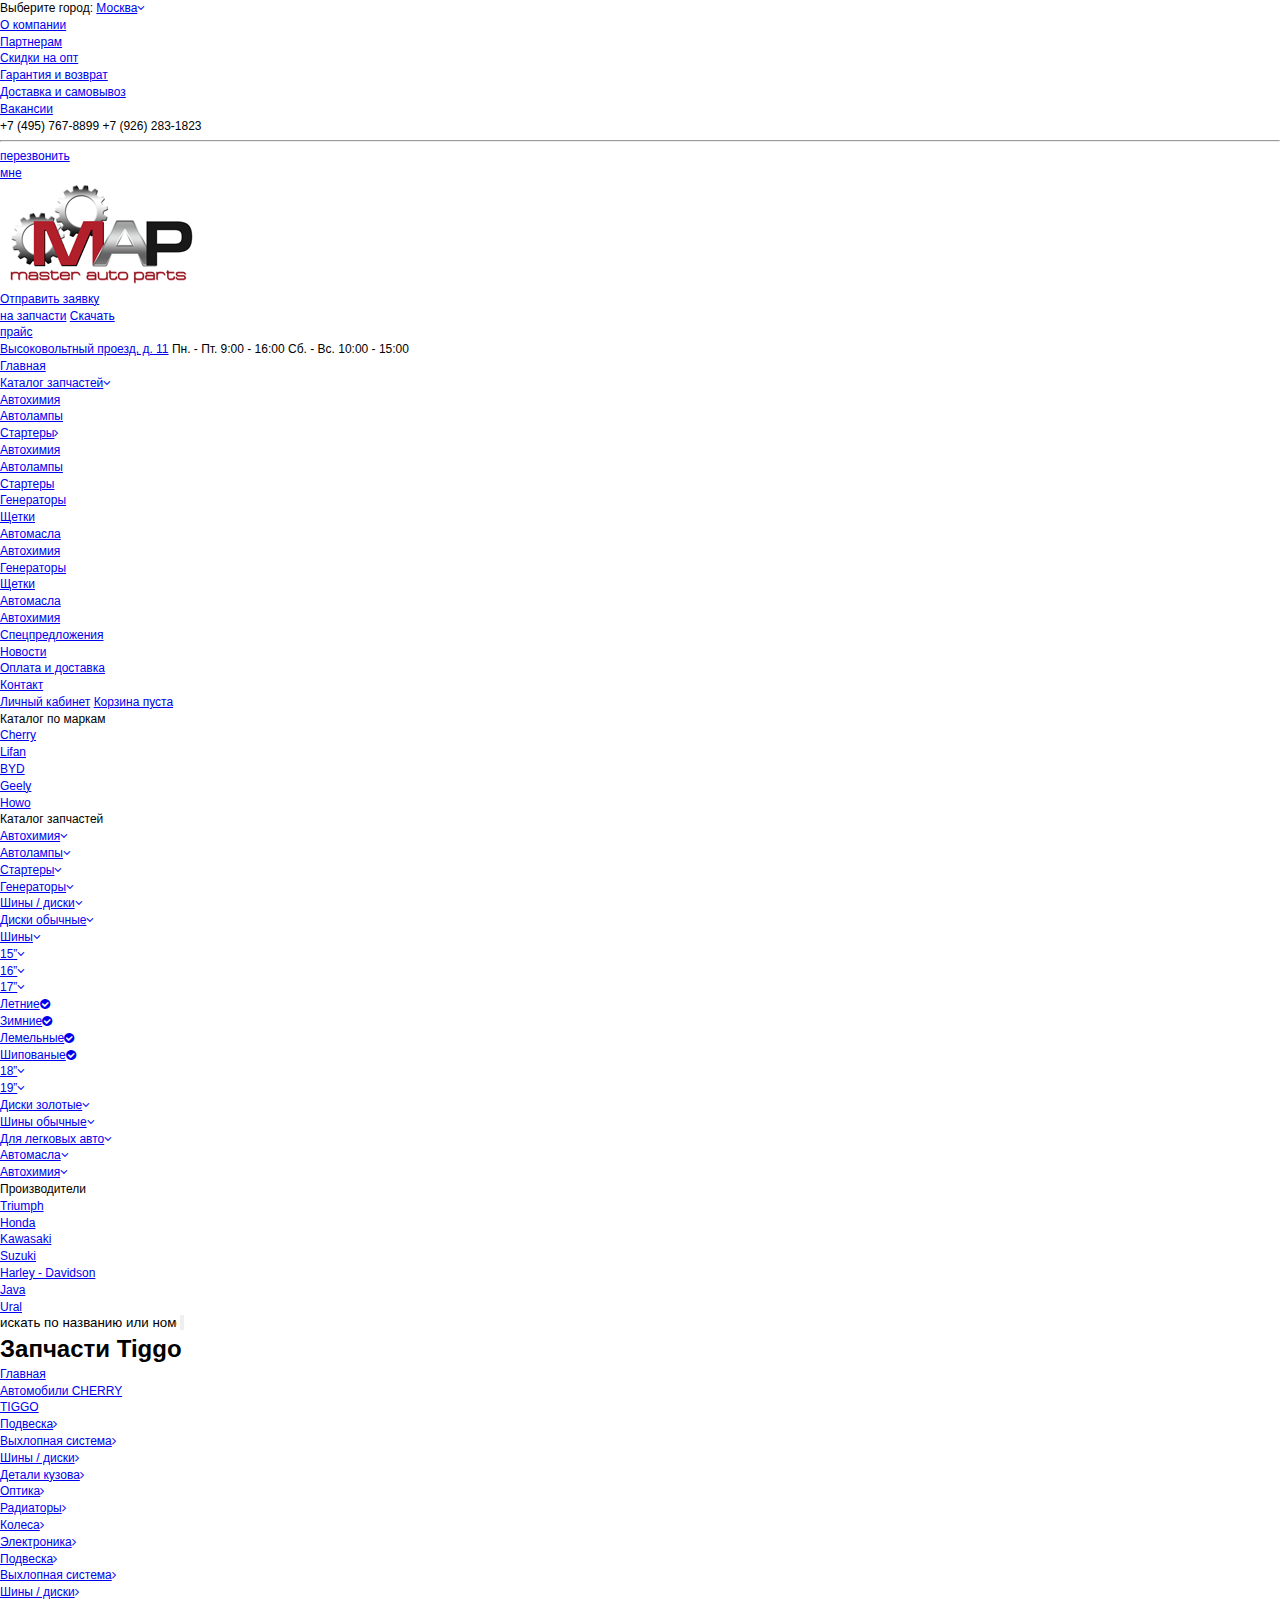
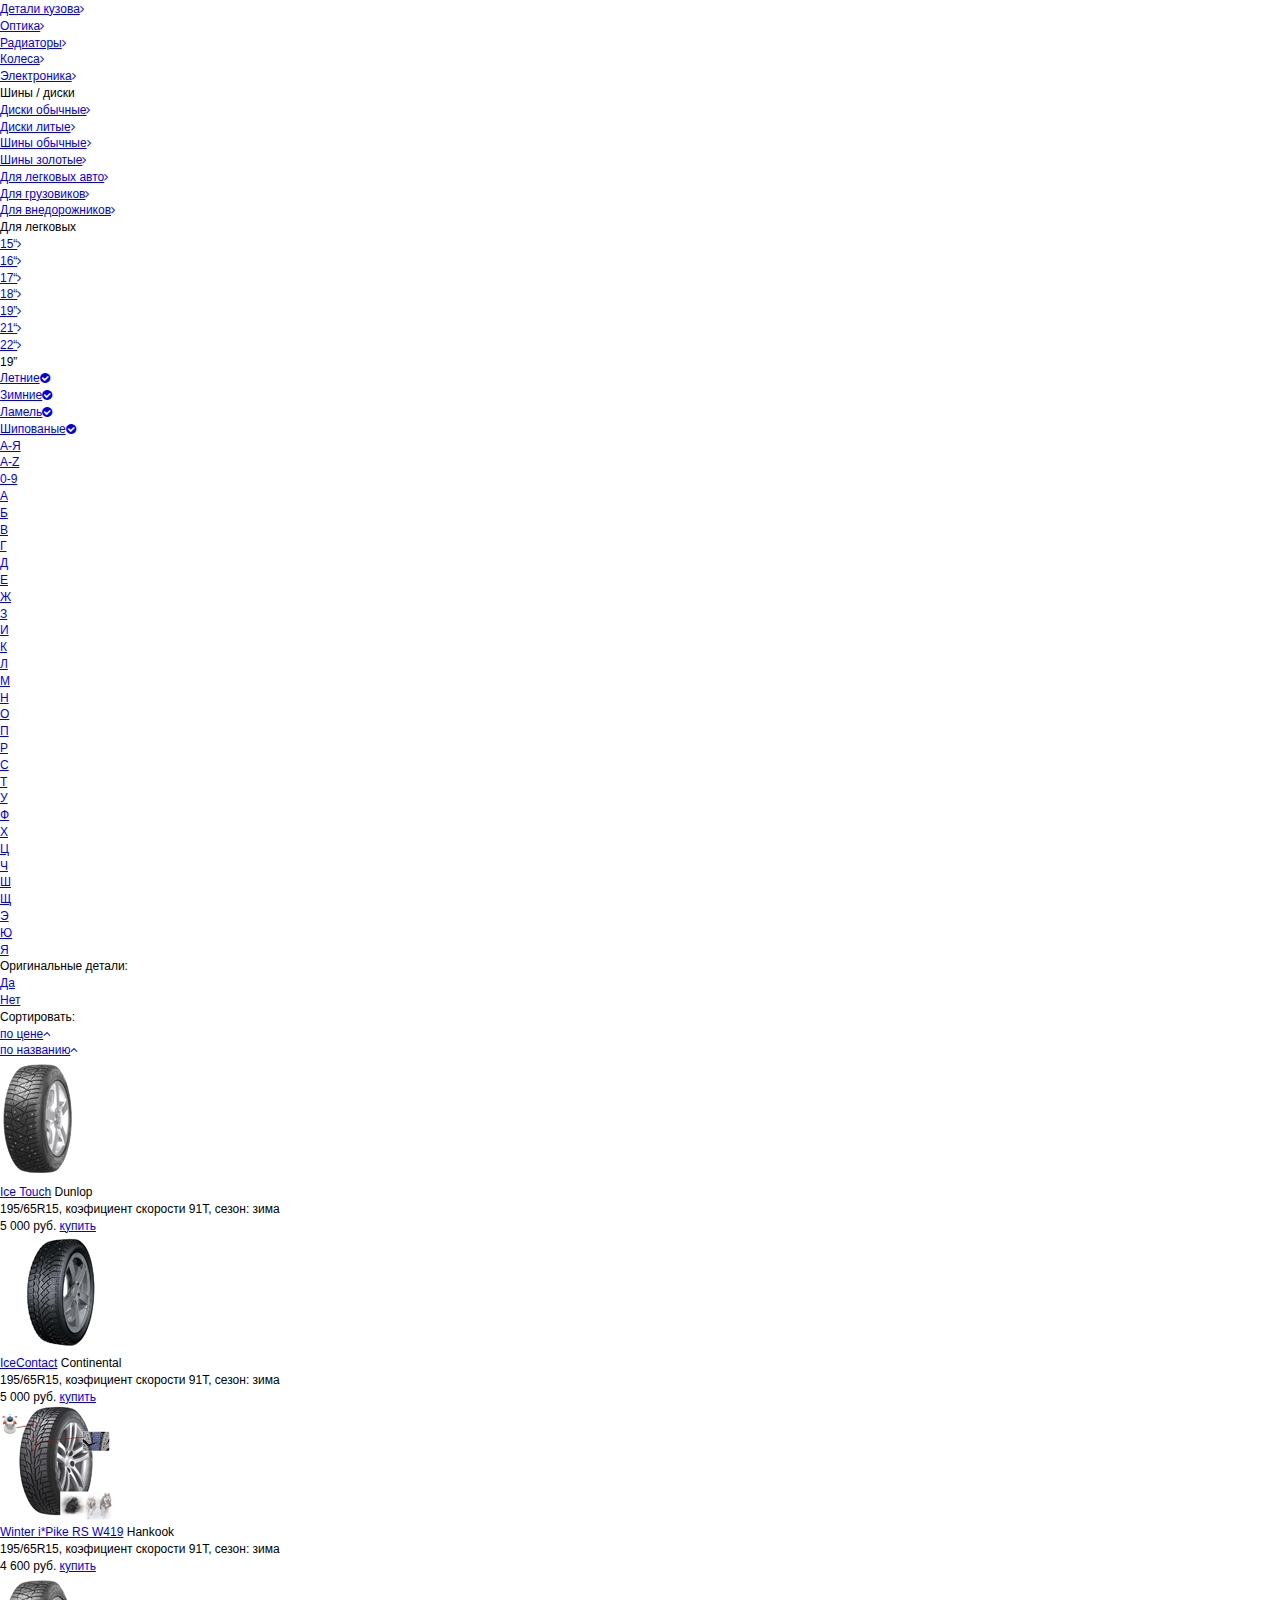
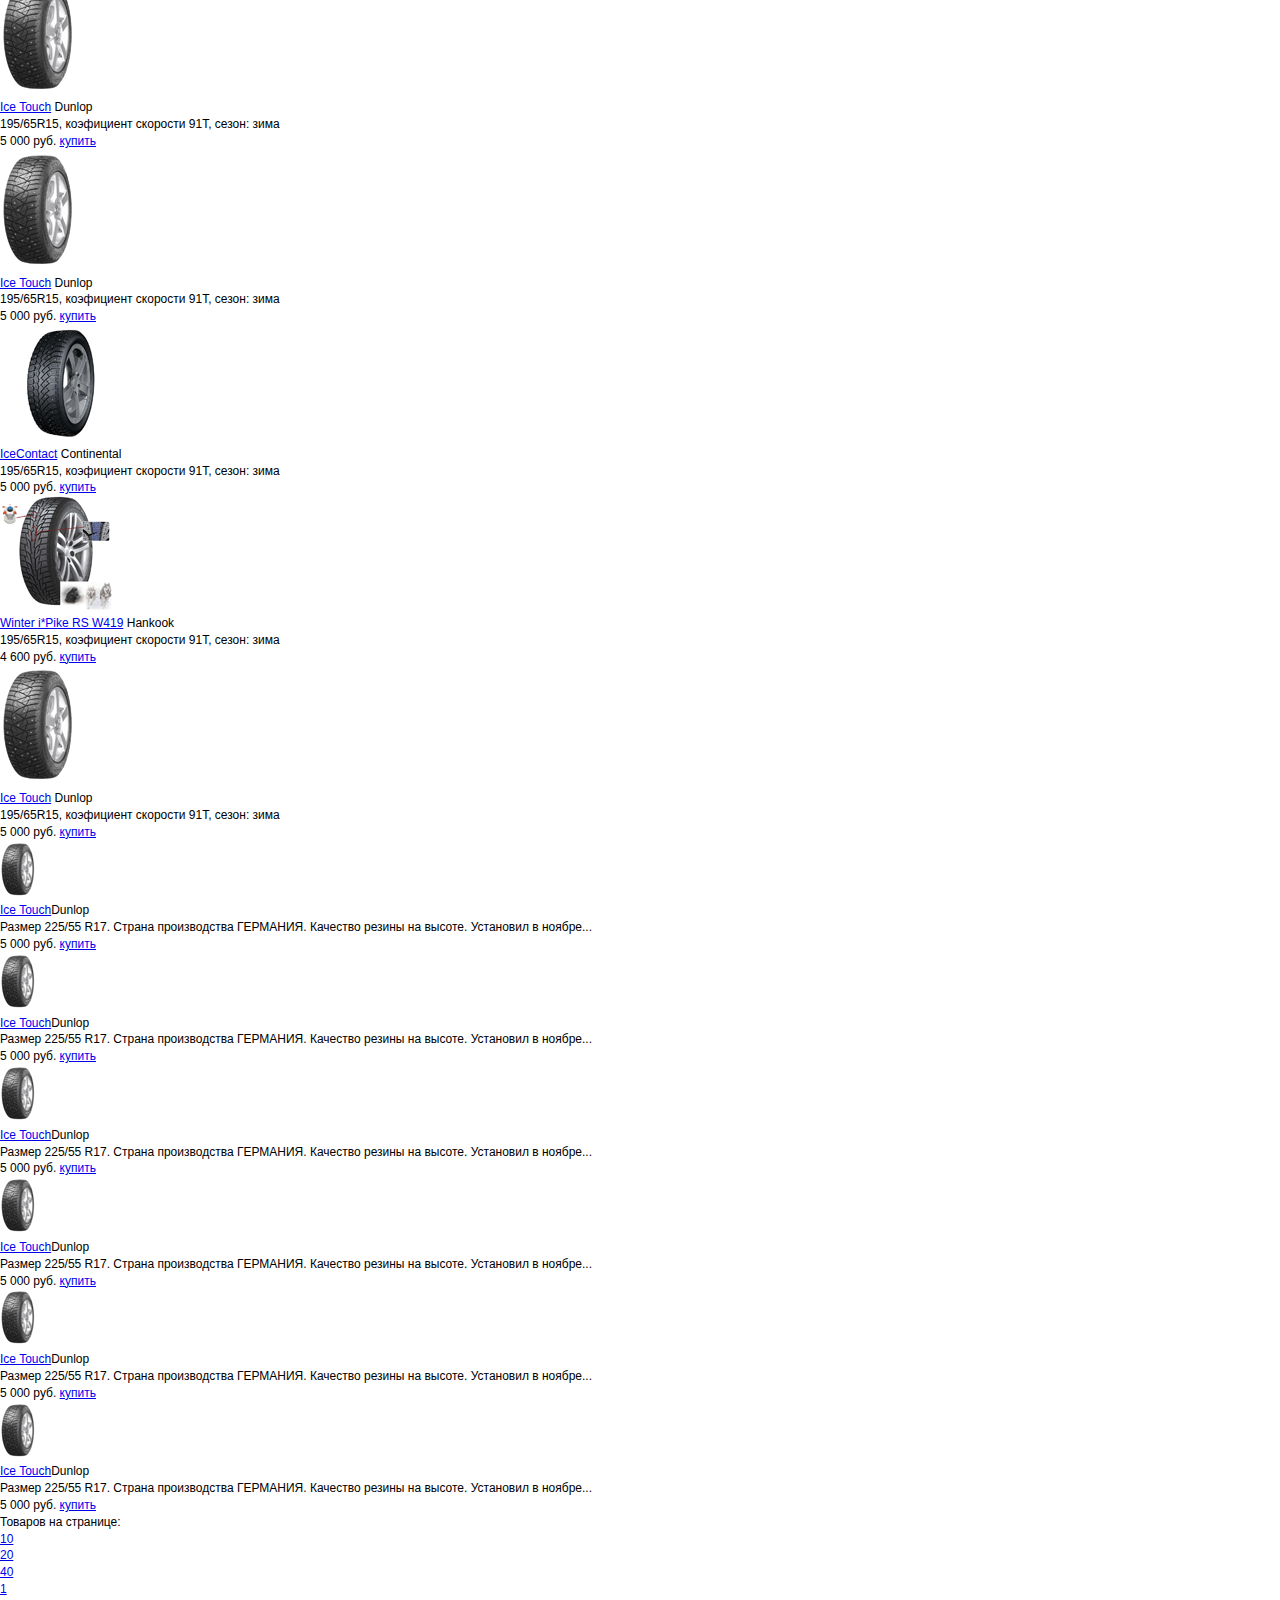
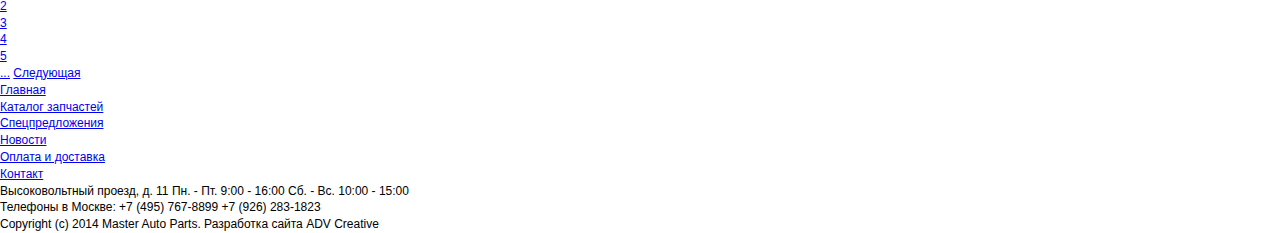
<file: 2level.html>
<!doctype html>
<html>
<head>
	<meta charset="utf-8">
	<title>Template</title>
	<meta name="viewport" content="initial-scale=1">
	<meta name="format-detection" content="telephone=no">
	<!-- <meta name="viewport" content="width=1200"> -->
	<link rel="stylesheet" media="all" href="css/screen.css" >
	<link rel="stylesheet" media="all" href="css/jScrollPane.css" >
	<link rel="stylesheet" media="all" href="css/font-awesome.min.css" >
	<!--[if IE]><script src="js/html5shiv.js"></script><![endif]-->
</head>
<body>
<!-- BEGIN  out-->
<div class="out">
	<!-- begin header  -->
	<div class="header">
		<div class="top">
			<div class="inner">
				<div class="top__city">
					<span>Выберите город:</span>
					<a href="#"><span>Москва</span><i class="fa fa-angle-down"></i></a>
				</div>
				<ul class="top__menu">
					<li><a href="#">О компании</a></li>
					<li><a href="#">Партнерам</a></li>
					<li><a href="#">Скидки на опт</a></li>
					<li><a href="#">Гарантия и возврат</a></li>
					<li><a href="#">Доставка и самовывоз</a></li>
					<li><a href="#">Вакансии</a></li>
				</ul>
				<div class="callback">
					<span>+7 (495) 767-8899</span>
					<span>+7 (926) 283-1823</span>
					<hr>
					<a href="#" class="callback__link"><i></i><span>перезвонить <br> мне</span></a>
				</div>
			</div>
		</div>
		<div class="contacts">
			<div class="inner">
				<a href="#" class="logo"><img src="img/logo.png" alt=""></a>
				<div class="action">
					<a href="#" class="request"><i></i><span>Отправить заявку <br> на запчасти</span></a>
					<a href="#" class="download"><i></i><span>Скачать <br> прайс</span></a>
				</div>
				<div class="contacts__time">
					<a href="#"><span>Высоковольтный проезд, д. 11</span></a>
					<span>Пн. - Пт. 9:00 - 16:00</span>
					<span>Сб. - Вс. 10:00 - 15:00</span>
				</div>
			</div>
		</div>
		<div class="inner header__menu">
			<ul class="nav">
				<li><a href="#" class="nav__item is-active">Главная</a></li>
				<li><a href="#" class="nav__item nav__drop">Каталог запчастей<i class="fa fa-angle-down"></i></a>
					<ul class="nav__submenu">
						<li><a href="#"><span>Автохимия</span></a></li>
						<li><a href="#"><span>Автолампы</span></a></li>
						<li><a href="#" class="nav__drop-level1"><span>Стартеры</span><i class="fa fa-angle-right"></i></a>
							<ul class="nav__submenu-level2">
								<li><a href="#"><span>Автохимия</span></a></li>
								<li><a href="#"><span>Автолампы</span></a></li>
								<li><a href="#"><span>Стартеры</span></a></li>
								<li><a href="#"><span>Генераторы</span></a></li>
								<li><a href="#"><span>Щетки</span></a></li>
								<li><a href="#"><span>Автомасла</span></a></li>
								<li><a href="#"><span>Автохимия</span></a></li>
							</ul>
						</li>
						<li><a href="#"><span>Генераторы</span></a></li>
						<li><a href="#"><span>Щетки</span></a></li>
						<li><a href="#"><span>Автомасла</span></a></li>
						<li><a href="#"><span>Автохимия</span></a></li>
					</ul>
				</li>
				<li><a href="#" class="nav__item ">Спецпредложения</a></li>
				<li><a href="#" class="nav__item ">Новости</a></li>
				<li><a href="#" class="nav__item ">Оплата и доставка</a></li>
				<li><a href="#" class="nav__item ">Контакт</a></li>
			</ul>
			<a href="#" class="office"><i></i><span>Личный кабинет</span></a>
			<a href="#" class="btn-cart"><i></i><span>Корзина пуста</span></a>
		</div>
	</div>
	<!-- end header -->
	<!-- begin main  -->
	<div class="main">
		<!-- begin container  -->
		<div class="container">
			<!-- begin sidebar  -->
			<div class="sidebar">
				<div class="sidebar__box">
					<span class="heading">Каталог</span>
					<span class="small">по маркам</span>
					<ul>
						<li class="is-first"><a href="#">Cherry</a></li>
						<li><a href="#">Lifan</a></li>
						<li><a href="#">BYD</a></li>
						<li><a href="#">Geely</a></li>
						<li><a href="#">Howo</a></li>
					</ul>
				</div>
				<div class="sidebar__box">
					<span class="heading">Каталог</span>
					<span class="small">запчастей</span>
					<ul class="level0">
						<li class="is-first"><a href="#" class="item-lvl0">Автохимия<i class="fa fa-angle-down"></i></a></li>
						<li><a href="#" class="item-lvl0">Автолампы<i class="fa fa-angle-down"></i></a></li>
						<li><a href="#" class="item-lvl0">Стартеры<i class="fa fa-angle-down"></i></a></li>
						<li><a href="#" class="item-lvl0">Генераторы<i class="fa fa-angle-down"></i></a></li>
						<li><a href="#" class="item-lvl0 item-lvl0_drop">Шины / диски<i class="fa fa-angle-down"></i></a>
							<ul class="level1">
								<li class="is-first"><a href="#" class="item-lvl1">Диски обычные<i class="fa fa-angle-down"></i></a></li>
								<li><a href="#" class="item-lvl1">Шины<i class="fa fa-angle-down"></i></a>
									<ul class="level2">
										<li class="is-first"><a href="#" class="item-lvl2">15”<i class="fa fa-angle-down"></i></a></li>
										<li><a href="#" class="item-lvl2">16”<i class="fa fa-angle-down"></i></a></li>
										<li><a href="#" class="item-lvl2">17”<i class="fa fa-angle-down"></i></a>
											<ul class="level3">
												<li class="is-first"><a href="#" class="item-lvl3">Летние<i class="fa fa-check-circle"></i></a></li>
												<li><a href="#" class="item-lvl3">Зимние<i class="fa fa-check-circle"></i></a></li>
												<li><a href="#" class="item-lvl3">Лемельные<i class="fa fa-check-circle"></i></a></li>
												<li><a href="#" class="item-lvl3">Шипованые<i class="fa fa-check-circle"></i></a></li>
											</ul>
										</li>
										<li><a href="#" class="item-lvl2">18”<i class="fa fa-angle-down"></i></a></li>
										<li><a href="#" class="item-lvl2">19”<i class="fa fa-angle-down"></i></a></li>
									</ul>
								</li>
								<li><a href="#" class="item-lvl1">Диски золотые<i class="fa fa-angle-down"></i></a></li>
								<li><a href="#" class="item-lvl1">Шины обычные<i class="fa fa-angle-down"></i></a></li>
								<li><a href="#" class="item-lvl1">Для легковых авто<i class="fa fa-angle-down"></i></a></li>
							</ul>
						</li>
						<li><a href="#" class="item-lvl0">Автомасла<i class="fa fa-angle-down"></i></a></li>
						<li><a href="#" class="item-lvl0">Автохимия<i class="fa fa-angle-down"></i></a></li>
					</ul>
				</div>
				<div class="sidebar__box sidebar__box_bg">
					<span class="sub_heading">Производители</span>
					<ul>
						<li class="is-first"><a href="#">Triumph</a></li>
						<li><a href="#">Honda</a></li>
						<li><a href="#">Kawasaki</a></li>
						<li><a href="#">Suzuki</a></li>
						<li><a href="#">Harley - Davidson</a></li>
						<li><a href="#">Java</a></li>
						<li><a href="#">Ural</a></li>
					</ul>
				</div>
			</div>
			<!-- end sidebar -->
			<!-- begin content  -->
			<div class="content">
				<div class="content__box content__box_mod">
					<div class="search">
						<form action="">
							<input type="text" class="search__keyword" value="искать по названию или номеру детали" onfocus="if (this.value=='искать по названию или номеру детали') this.value='';" onblur="if (this.value==''){this.value='искать по названию или номеру детали'}">
							<input type="submit" value=" " class="search__submit">
						</form>
					</div>
					<div class="head head_mod">
						<h1>Запчасти Tiggo</h1>
						<ul class="way">
							<li><a href="#">Главная</a></li>
							<li><a href="#">Автомобили СHERRY</a></li>
							<li class="is-active"><a href="#" class="is-active">TIGGO</a></li>
						</ul>
					</div>
				</div>
				<div class="lists">
					<div class="list">
						<div class="list-wrap">
							<ul>
								<li><a href="#">Подвеска<i class="fa fa-angle-right"></i></a></li>
								<li><a href="#">Выхлопная система<i class="fa fa-angle-right"></i></a></li>
								<li><a href="#" class="is-active">Шины / диски<i class="fa fa-angle-right"></i></a></li>
								<li><a href="#">Детали кузова<i class="fa fa-angle-right"></i></a></li>
								<li><a href="#">Оптика<i class="fa fa-angle-right"></i></a></li>
								<li><a href="#">Радиаторы<i class="fa fa-angle-right"></i></a></li>
								<li><a href="#">Колеса<i class="fa fa-angle-right"></i></a></li>
								<li><a href="#">Электроника<i class="fa fa-angle-right"></i></a></li>
								<li><a href="#">Подвеска<i class="fa fa-angle-right"></i></a></li>
								<li><a href="#">Выхлопная система<i class="fa fa-angle-right"></i></a></li>
								<li><a href="#">Шины / диски<i class="fa fa-angle-right"></i></a></li>
								<li><a href="#">Детали кузова<i class="fa fa-angle-right"></i></a></li>
								<li><a href="#">Оптика<i class="fa fa-angle-right"></i></a></li>
								<li><a href="#">Радиаторы<i class="fa fa-angle-right"></i></a></li>
								<li><a href="#">Колеса<i class="fa fa-angle-right"></i></a></li>
								<li><a href="#">Электроника<i class="fa fa-angle-right"></i></a></li>
							</ul>
						</div>
					</div>
					<div class="list">
						<div class="list-wrap">
							<span class="list__heading">Шины / диски</span>
							<ul>
								<li><a href="#">Диски обычные<i class="fa fa-angle-right"></i></a></li>
								<li><a href="#">Диски литые<i class="fa fa-angle-right"></i></a></li>
								<li><a href="#">Шины обычные<i class="fa fa-angle-right"></i></a></li>
								<li><a href="#">Шины золотые<i class="fa fa-angle-right"></i></a></li>
								<li><a href="#" class="is-active">Для легковых авто<i class="fa fa-angle-right"></i></a></li>
								<li><a href="#">Для грузовиков<i class="fa fa-angle-right"></i></a></li>
								<li><a href="#">Для внедорожников<i class="fa fa-angle-right"></i></a></li>
							</ul>
						</div>
					</div>
					<div class="list">
						<div class="list-wrap">
							<span class="list__heading">Для легковых</span>
							<ul>
								<li><a href="#">15“<i class="fa fa-angle-right"></i></a></li>
								<li><a href="#">16“<i class="fa fa-angle-right"></i></a></li>
								<li><a href="#">17“<i class="fa fa-angle-right"></i></a></li>
								<li><a href="#">18“<i class="fa fa-angle-right"></i></a></li>
								<li><a href="#" class="is-active">19”<i class="fa fa-angle-right"></i></a></li>
								<li><a href="#">21“<i class="fa fa-angle-right"></i></a></li>
								<li><a href="#">22“<i class="fa fa-angle-right"></i></a></li>
							</ul>
						</div>
					</div>
					<div class="list">
						<div class="list-wrap">
							<span class="list__heading">19”</span>
							<ul>
								<li><a href="#">Летние<i class="fa fa-check-circle"></i></a></li>
								<li><a href="#">Зимние<i class="fa fa-check-circle"></i></a></li>
								<li><a href="#">Ламель<i class="fa fa-check-circle"></i></a></li>
								<li><a href="#" class="is-active">Шипованые<i class="fa fa-check-circle"></i></a></li>
							</ul>
						</div>
					</div>
				</div>
				<div class="alphabet">
					<div class="alphabet__left">
						<ul class="alphabet__list">
							<li><a href="#" class="is-active"><span>А-Я</span></a></li>
							<li><a href="#"><span>A-Z</span></a></li>
							<li><a href="#"><span>0-9</span></a></li>
						</ul>
						<i class="alphabet__dec"></i>
					</div>
					<ul class="alphabet__list_mod">
						<li><a href="#"><span>А</span></a></li>
						<li><a href="#"><span>Б</span></a></li>
						<li><a href="#"><span>В</span></a></li>
						<li><a href="#"><span>Г</span></a></li>
						<li><a href="#" class="is-active"><span>Д</span></a></li>
						<li><a href="#"><span>Е</span></a></li>
						<li><a href="#"><span>Ж</span></a></li>
						<li><a href="#"><span>З</span></a></li>
						<li><a href="#"><span>И</span></a></li>
						<li><a href="#"><span>К</span></a></li>
						<li><a href="#"><span>Л</span></a></li>
						<li><a href="#"><span>М</span></a></li>
						<li><a href="#"><span>Н</span></a></li>
						<li><a href="#"><span>О</span></a></li>
						<li><a href="#"><span>П</span></a></li>
						<li><a href="#"><span>Р</span></a></li>
						<li><a href="#"><span>С</span></a></li>
						<li><a href="#"><span>Т</span></a></li>
						<li><a href="#"><span>У</span></a></li>
						<li><a href="#"><span>Ф</span></a></li>
						<li><a href="#"><span>Х</span></a></li>
						<li><a href="#"><span>Ц</span></a></li>
						<li><a href="#"><span>Ч</span></a></li>
						<li><a href="#"><span>Ш</span></a></li>
						<li><a href="#"><span>Щ</span></a></li>
						<li><a href="#"><span>Э</span></a></li>
						<li><a href="#"><span>Ю</span></a></li>
						<li><a href="#"><span>Я</span></a></li>
					</ul>
				</div>
				<div class="sorting">
					<div class="sorting__left">
						<span class="sorting__title">Оригинальные детали:</span>
						<ul class="sorting__list">
							<li><a href="#" class="is-active"><span>Да</span></a></li>
							<li><a href="#"><span>Нет</span></a></li>
						</ul>
					</div>
					<div class="sorting__right">
						<span class="sorting__title">Сортировать:</span>
						<ul class="sorting__price">
							<li><a href="#" class="sorting__price-item is-active"><span>по цене</span><i class="fa fa-angle-up"></i></a></li>
							<li><a href="#" class="sorting__price-item"><span>по названию</span><i class="fa fa-angle-up"></i></a></li>
						</ul>
						<ul class="sorting__buttons">
							<li><a href="#" class="btn-table"></a></li>
							<li><a href="#" class="btn-list"></a></li>
						</ul>
					</div>
				</div>
				<div class="similar similar_mod">
					<div class="similar__item similar__item_mod">
						<div class="similar__img">
							<img src="img/item1.png" alt="">
						</div>
						<a href="#" class="name">Ice Touch</a>
						<span class="comp">Dunlop</span>
						<p>195/65R15, коэфициент скорости 91T, сезон: зима</p>
						<div class="similar__bot">
							<span class="price">5 000 руб.</span>
							<a href="#" class="btn-buy"><span>купить</span></a>
						</div>
					</div>
					<div class="similar__item similar__item_mod">
						<div class="similar__img">
							<img src="img/item2.png" alt="">
						</div>
						<a href="#" class="name">IceContact</a>
						<span class="comp">Continental</span>
						<p>195/65R15, коэфициент скорости 91T, сезон: зима</p>
						<div class="similar__bot">
							<span class="price">5 000 руб.</span>
							<a href="#" class="btn-buy"><span>купить</span></a>
						</div>
					</div>
					<div class="similar__item similar__item_mod">
						<div class="similar__img">
							<img src="img/item3.png" alt="">
						</div>
						<a href="#" class="name">Winter i*Pike RS W419</a>
						<span class="comp">Hankook</span>
						<p>195/65R15, коэфициент скорости 91T, сезон: зима</p>
						<div class="similar__bot">
							<span class="price">4 600 руб.</span>
							<a href="#" class="btn-buy"><span>купить</span></a>
						</div>
					</div>
					<div class="similar__item similar__item_mod">
						<div class="similar__img">
							<img src="img/item1.png" alt="">
						</div>
						<a href="#" class="name">Ice Touch</a>
						<span class="comp">Dunlop</span>
						<p>195/65R15, коэфициент скорости 91T, сезон: зима</p>
						<div class="similar__bot">
							<span class="price">5 000 руб.</span>
							<a href="#" class="btn-buy"><span>купить</span></a>
						</div>
					</div>
					<div class="similar__item similar__item_mod">
						<div class="similar__img">
							<img src="img/item1.png" alt="">
						</div>
						<a href="#" class="name">Ice Touch</a>
						<span class="comp">Dunlop</span>
						<p>195/65R15, коэфициент скорости 91T, сезон: зима</p>
						<div class="similar__bot">
							<span class="price">5 000 руб.</span>
							<a href="#" class="btn-buy"><span>купить</span></a>
						</div>
					</div>
					<div class="similar__item similar__item_mod">
						<div class="similar__img">
							<img src="img/item2.png" alt="">
						</div>
						<a href="#" class="name">IceContact</a>
						<span class="comp">Continental</span>
						<p>195/65R15, коэфициент скорости 91T, сезон: зима</p>
						<div class="similar__bot">
							<span class="price">5 000 руб.</span>
							<a href="#" class="btn-buy"><span>купить</span></a>
						</div>
					</div>
					<div class="similar__item similar__item_mod">
						<div class="similar__img">
							<img src="img/item3.png" alt="">
						</div>
						<a href="#" class="name">Winter i*Pike RS W419</a>
						<span class="comp">Hankook</span>
						<p>195/65R15, коэфициент скорости 91T, сезон: зима</p>
						<div class="similar__bot">
							<span class="price">4 600 руб.</span>
							<a href="#" class="btn-buy"><span>купить</span></a>
						</div>
					</div>
					<div class="similar__item similar__item_mod">
						<div class="similar__img">
							<img src="img/item1.png" alt="">
						</div>
						<a href="#" class="name">Ice Touch</a>
						<span class="comp">Dunlop</span>
						<p>195/65R15, коэфициент скорости 91T, сезон: зима</p>
						<div class="similar__bot">
							<span class="price">5 000 руб.</span>
							<a href="#" class="btn-buy"><span>купить</span></a>
						</div>
					</div>
				</div>
				<div class="item is-first">
					<div class="item__left">
						<div class="item__img">
							<img src="img/cart-img.png" alt="">
						</div>
						<p><a href="#">Ice Touch</a><span>Dunlop</span></p>
					</div>
					<div class="item__center">
						<p>Размер 225/55 R17. Страна производства ГЕРМАНИЯ. Качество резины на высоте. Установил в ноябре...</p>
					</div>
					<div class="item__right">
						<span class="item__price">5 000 руб.</span>
						<a href="#" class="btn-buy"><span>купить</span></a>
					</div>
				</div>
				<div class="item">
					<div class="item__left">
						<div class="item__img">
							<img src="img/cart-img.png" alt="">
						</div>
						<p><a href="#">Ice Touch</a><span>Dunlop</span></p>
					</div>
					<div class="item__center">
						<p>Размер 225/55 R17. Страна производства ГЕРМАНИЯ. Качество резины на высоте. Установил в ноябре...</p>
					</div>
					<div class="item__right">
						<span class="item__price">5 000 руб.</span>
						<a href="#" class="btn-buy"><span>купить</span></a>
					</div>
				</div>
				<div class="item">
					<div class="item__left">
						<div class="item__img">
							<img src="img/cart-img.png" alt="">
						</div>
						<p><a href="#">Ice Touch</a><span>Dunlop</span></p>
					</div>
					<div class="item__center">
						<p>Размер 225/55 R17. Страна производства ГЕРМАНИЯ. Качество резины на высоте. Установил в ноябре...</p>
					</div>
					<div class="item__right">
						<span class="item__price">5 000 руб.</span>
						<a href="#" class="btn-buy"><span>купить</span></a>
					</div>
				</div>
				<div class="item">
					<div class="item__left">
						<div class="item__img">
							<img src="img/cart-img.png" alt="">
						</div>
						<p><a href="#">Ice Touch</a><span>Dunlop</span></p>
					</div>
					<div class="item__center">
						<p>Размер 225/55 R17. Страна производства ГЕРМАНИЯ. Качество резины на высоте. Установил в ноябре...</p>
					</div>
					<div class="item__right">
						<span class="item__price">5 000 руб.</span>
						<a href="#" class="btn-buy"><span>купить</span></a>
					</div>
				</div>
				<div class="item">
					<div class="item__left">
						<div class="item__img">
							<img src="img/cart-img.png" alt="">
						</div>
						<p><a href="#">Ice Touch</a><span>Dunlop</span></p>
					</div>
					<div class="item__center">
						<p>Размер 225/55 R17. Страна производства ГЕРМАНИЯ. Качество резины на высоте. Установил в ноябре...</p>
					</div>
					<div class="item__right">
						<span class="item__price">5 000 руб.</span>
						<a href="#" class="btn-buy"><span>купить</span></a>
					</div>
				</div>
				<div class="item">
					<div class="item__left">
						<div class="item__img">
							<img src="img/cart-img.png" alt="">
						</div>
						<p><a href="#">Ice Touch</a><span>Dunlop</span></p>
					</div>
					<div class="item__center">
						<p>Размер 225/55 R17. Страна производства ГЕРМАНИЯ. Качество резины на высоте. Установил в ноябре...</p>
					</div>
					<div class="item__right">
						<span class="item__price">5 000 руб.</span>
						<a href="#" class="btn-buy"><span>купить</span></a>
					</div>
				</div>
				<div class="pages">
					<div class="pages__left">
						<span class="pages__title">Товаров на странице:</span>
						<ul class="pages__list">
							<li><a href="#" class="pages__item is-active"><span>10</span></a></li>
							<li><a href="#" class="pages__item"><span>20</span></a></li>
							<li><a href="#" class="pages__item"><span>40</span></a></li>
						</ul>
					</div>
					<div class="pages__right">
						<ul class="pages__list">
							<li><a href="#" class="pages__link is-active"><span>1</span></a></li>
							<li><a href="#" class="pages__link"><span>2</span></a></li>
							<li><a href="#" class="pages__link"><span>3</span></a></li>
							<li><a href="#" class="pages__link"><span>4</span></a></li>
							<li><a href="#" class="pages__link"><span>5</span></a></li>
						</ul>
						<a href="#" class="pages__more"><span>...</span></a>
						<a href="#" class="pages__next"><i></i><span>Следующая</span></a>
					</div>
				</div>
			</div>
			<!-- end content -->
		</div>
		<!-- end container -->
	</div>
	<!-- end main -->
	<!-- begin footer  -->
	<div class="footer">
		<div class="footer__row">
			<ul class="footer__nav">
				<li><a href="#" class="is-active">Главная</a></li>
				<li><a href="#">Каталог запчастей</a></li>
				<li><a href="#">Спецпредложения</a></li>
				<li><a href="#">Новости</a></li>
				<li><a href="#">Оплата и доставка</a></li>
				<li><a href="#">Контакт</a></li>
			</ul>
			<div class="footer__box">
				<span class="footer__title">Высоковольтный проезд, д. 11</span>
				<span>Пн. - Пт. 9:00 - 16:00</span>
				<span>Сб. - Вс. 10:00 - 15:00</span>
			</div>
			<div class="footer__box">
				<span class="footer__title">Телефоны в Москве:</span>
				<span>+7 (495) 767-8899</span>
				<span>+7 (926) 283-1823</span>
			</div>
		</div>
		<!-- begin footer__bottom  -->
		<div class="footer__bottom">
			<div class="copyright">
				<p>Copyright (c) 2014 Master Auto Parts. Разработка сайта ADV Creative</p>
			</div>
		</div>
		<!-- end footer__bottom -->
	</div>
	<!-- end footer -->
</div>
<!-- END out-->
<!-- load scripts -->
<script type="text/javascript" src="js/lib/jquery.js"></script>
<script type="text/javascript" src="js/lib/cycle.js"></script>
<script type="text/javascript" src="js/lib/cycle.carousel.js"></script>
<script type="text/javascript" src="js/lib/jquery.mousewheel.js"></script>
<script type="text/javascript" src="js/lib/jScrollPane.min.js"></script>
<script type="text/javascript" src="js/common.js"></script>
<script type="text/javascript" src="js/lib/head.js"></script>
</body>
</html>
</file>
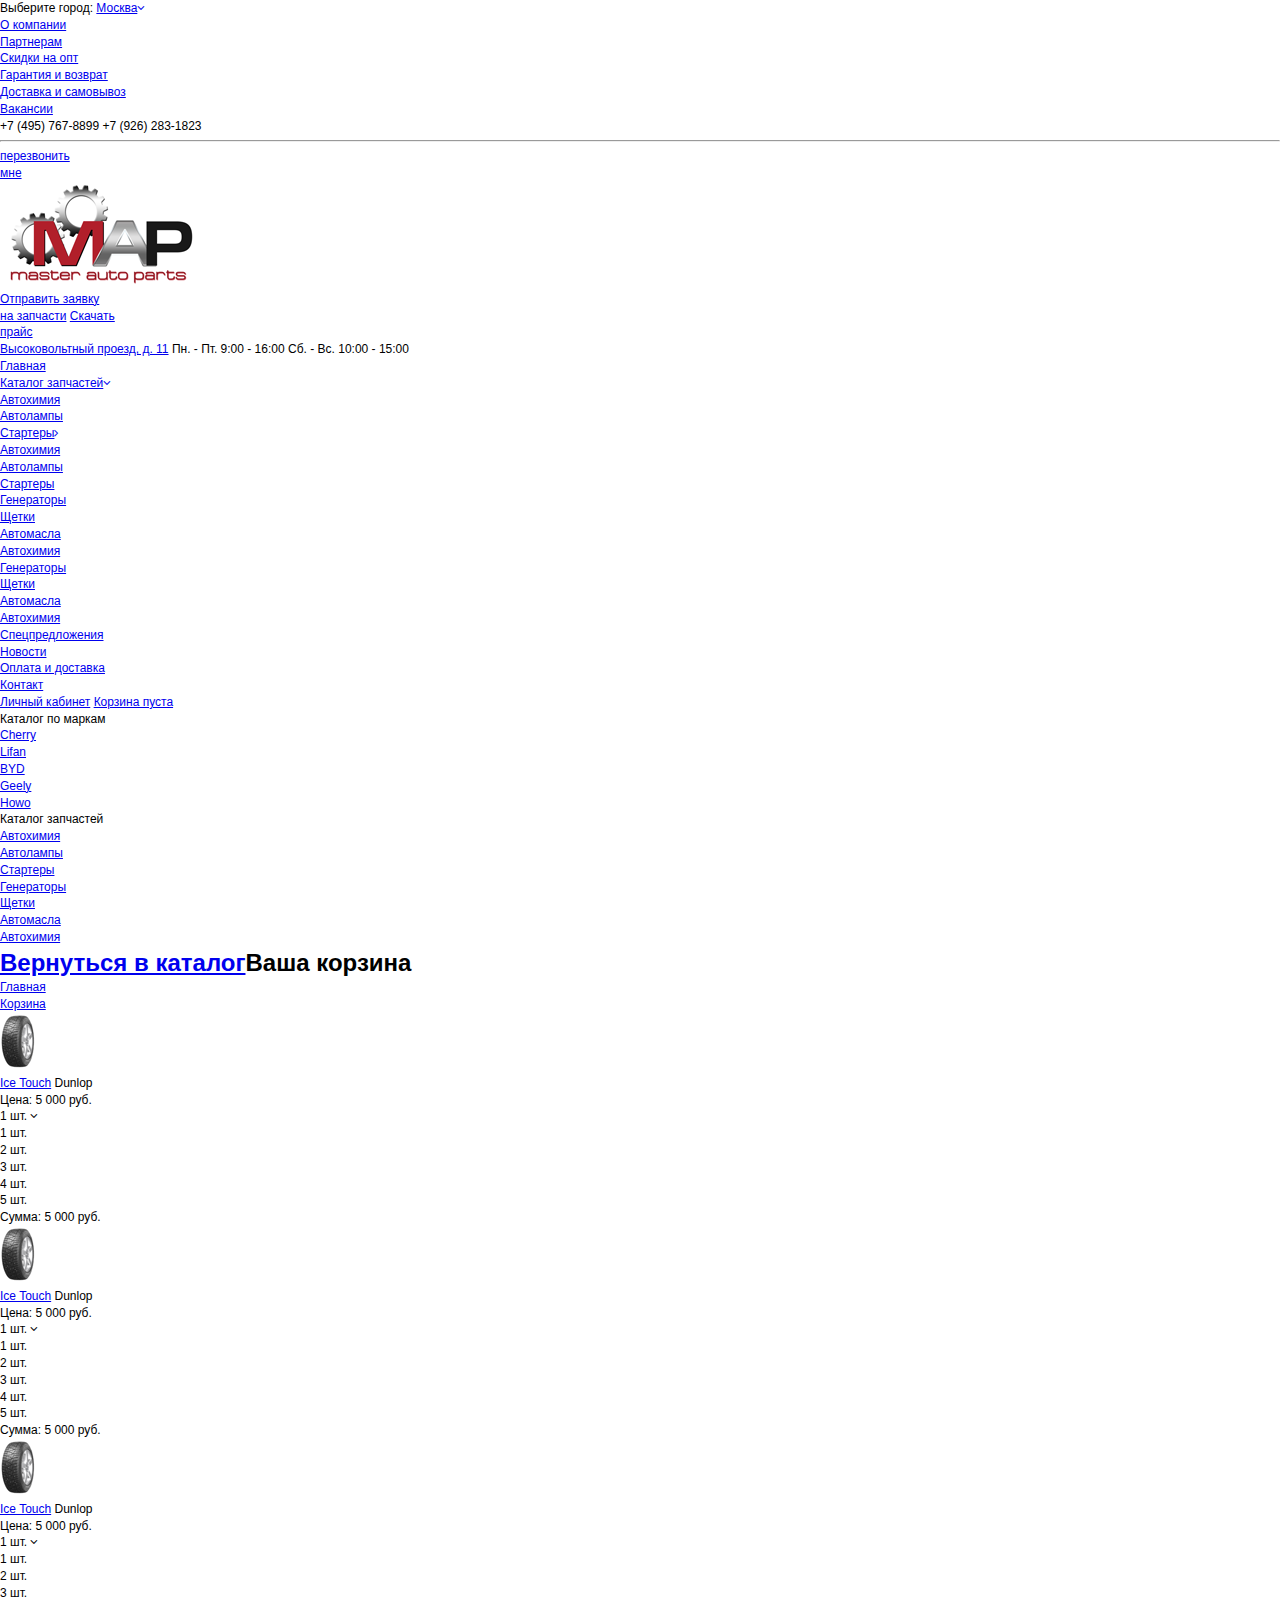
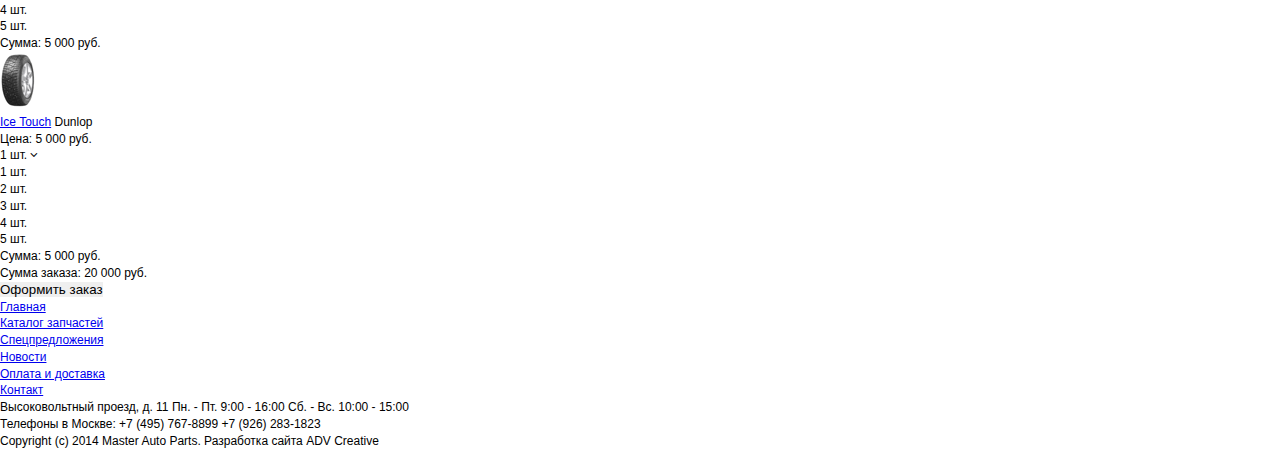
<file: cart.html>
<!doctype html>
<html>
<head>
	<meta charset="utf-8">
	<title>Template</title>
	<meta name="viewport" content="initial-scale=1">
	<meta name="format-detection" content="telephone=no">
	<!-- <meta name="viewport" content="width=1200"> -->
	<link rel="stylesheet" media="all" href="css/screen.css" >
	<link rel="stylesheet" media="all" href="css/font-awesome.min.css" >
	<!--[if IE]><script src="js/html5shiv.js"></script><![endif]-->
</head>
<body>
<!-- BEGIN  out-->
<div class="out">
	<!-- begin header  -->
	<div class="header">
		<div class="top">
			<div class="inner">
				<div class="top__city">
					<span>Выберите город:</span>
					<a href="#"><span>Москва</span><i class="fa fa-angle-down"></i></a>
				</div>
				<ul class="top__menu">
					<li><a href="#">О компании</a></li>
					<li><a href="#">Партнерам</a></li>
					<li><a href="#">Скидки на опт</a></li>
					<li><a href="#">Гарантия и возврат</a></li>
					<li><a href="#">Доставка и самовывоз</a></li>
					<li><a href="#">Вакансии</a></li>
				</ul>
				<div class="callback">
					<span>+7 (495) 767-8899</span>
					<span>+7 (926) 283-1823</span>
					<hr>
					<a href="#" class="callback__link"><i></i><span>перезвонить <br> мне</span></a>
				</div>
			</div>
		</div>
		<div class="contacts">
			<div class="inner">
				<a href="#" class="logo"><img src="img/logo.png" alt=""></a>
				<div class="action">
					<a href="#" class="request"><i></i><span>Отправить заявку <br> на запчасти</span></a>
					<a href="#" class="download"><i></i><span>Скачать <br> прайс</span></a>
				</div>
				<div class="contacts__time">
					<a href="#"><span>Высоковольтный проезд, д. 11</span></a>
					<span>Пн. - Пт. 9:00 - 16:00</span>
					<span>Сб. - Вс. 10:00 - 15:00</span>
				</div>
			</div>
		</div>
		<div class="inner header__menu">
			<ul class="nav">
				<li><a href="#" class="nav__item is-active">Главная</a></li>
				<li><a href="#" class="nav__item nav__drop">Каталог запчастей<i class="fa fa-angle-down"></i></a>
					<ul class="nav__submenu">
						<li><a href="#"><span>Автохимия</span></a></li>
						<li><a href="#"><span>Автолампы</span></a></li>
						<li><a href="#" class="nav__drop-level1"><span>Стартеры</span><i class="fa fa-angle-right"></i></a>
							<ul class="nav__submenu-level2">
								<li><a href="#"><span>Автохимия</span></a></li>
								<li><a href="#"><span>Автолампы</span></a></li>
								<li><a href="#"><span>Стартеры</span></a></li>
								<li><a href="#"><span>Генераторы</span></a></li>
								<li><a href="#"><span>Щетки</span></a></li>
								<li><a href="#"><span>Автомасла</span></a></li>
								<li><a href="#"><span>Автохимия</span></a></li>
							</ul>
						</li>
						<li><a href="#"><span>Генераторы</span></a></li>
						<li><a href="#"><span>Щетки</span></a></li>
						<li><a href="#"><span>Автомасла</span></a></li>
						<li><a href="#"><span>Автохимия</span></a></li>
					</ul>
				</li>
				<li><a href="#" class="nav__item ">Спецпредложения</a></li>
				<li><a href="#" class="nav__item ">Новости</a></li>
				<li><a href="#" class="nav__item ">Оплата и доставка</a></li>
				<li><a href="#" class="nav__item ">Контакт</a></li>
			</ul>
			<a href="#" class="office"><i></i><span>Личный кабинет</span></a>
			<a href="#" class="btn-cart"><i></i><span>Корзина пуста</span></a>
		</div>
	</div>
	<!-- end header -->
	<!-- begin main  -->
	<div class="main">
		<!-- begin container  -->
		<div class="container">
			<!-- begin sidebar  -->
			<div class="sidebar">
				<div class="sidebar__box">
					<span class="heading">Каталог</span>
					<span class="small">по маркам</span>
					<ul>
						<li class="is-first"><a href="#">Cherry</a></li>
						<li><a href="#">Lifan</a></li>
						<li><a href="#">BYD</a></li>
						<li><a href="#">Geely</a></li>
						<li><a href="#">Howo</a></li>
					</ul>
				</div>
				<div class="sidebar__box">
					<span class="heading">Каталог</span>
					<span class="small">запчастей</span>
					<ul>
						<li class="is-first"><a href="#">Автохимия</a></li>
						<li><a href="#">Автолампы</a></li>
						<li><a href="#">Стартеры</a></li>
						<li><a href="#">Генераторы</a></li>
						<li><a href="#">Щетки</a></li>
						<li><a href="#">Автомасла</a></li>
						<li><a href="#">Автохимия</a></li>
					</ul>
				</div>
			</div>
			<!-- end sidebar -->
			<!-- begin content  -->
			<div class="content">
				<div class="head head_mod head_long">
					<h1><a href="#" class="btn-back"><i></i><span>Вернуться в каталог</span></a>Ваша корзина </h1>
					<ul class="way">
						<li><a href="#">Главная</a></li>
						<li class="is-active"><a href="#" class="is-active">Корзина</a></li>
					</ul>
				</div>
				<div class="cart">
					<div class="cart__item is-first">
						<div class="cart__left">
							<div class="img"><img src="img/cart-img.png" alt=""></div>
							<p><a href="#">Ice Touch</a>
							<span>Dunlop</span></p>
						</div>
						<div class="cart__right">
							<form action="">
								<span class="cart__label">Цена: <span>5 000 руб.</span></span>
								<div class="cart__select">
									<div class="select select_mod js-select">
										<span class="select__text js-select-text">1 шт.</span>
										<i class="fa fa-angle-down"></i>
										<input type="hidden" class="js-select-input" value="0">
										<ul class="select__list js-select-list">
											<li data-id="0">1 шт.</li>
											<li data-id="2">2 шт.</li>
											<li data-id="3">3 шт.</li>
											<li data-id="4">4 шт.</li>
											<li data-id="4">5 шт.</li>
										</ul>
									</div>
								</div>
							</form>
							<div class="cart__amount">
								<span class="cart__label">Сумма: <span>5 000 руб.</span></span>
							</div>
							<div class="delete">
								<a href="#" class="btn-delete"></a>
							</div>
						</div>
					</div>
					<div class="cart__item">
						<div class="cart__left">
							<div class="img"><img src="img/cart-img.png" alt=""></div>
							<p><a href="#">Ice Touch</a>
							<span>Dunlop</span></p>
						</div>
						<div class="cart__right">
							<form action="">
								<span class="cart__label">Цена: <span>5 000 руб.</span></span>
								<div class="cart__select">
									<div class="select select_mod js-select">
										<span class="select__text js-select-text">1 шт.</span>
										<i class="fa fa-angle-down"></i>
										<input type="hidden" class="js-select-input" value="0">
										<ul class="select__list js-select-list">
											<li data-id="0">1 шт.</li>
											<li data-id="2">2 шт.</li>
											<li data-id="3">3 шт.</li>
											<li data-id="4">4 шт.</li>
											<li data-id="4">5 шт.</li>
										</ul>
									</div>
								</div>
							</form>
							<div class="cart__amount">
								<span class="cart__label">Сумма: <span>5 000 руб.</span></span>
							</div>
							<div class="delete">
								<a href="#" class="btn-delete"></a>
							</div>
						</div>
					</div>
					<div class="cart__item">
						<div class="cart__left">
							<div class="img"><img src="img/cart-img.png" alt=""></div>
							<p><a href="#">Ice Touch</a>
							<span>Dunlop</span></p>
						</div>
						<div class="cart__right">
							<form action="">
								<span class="cart__label">Цена: <span>5 000 руб.</span></span>
								<div class="cart__select">
									<div class="select select_mod js-select">
										<span class="select__text js-select-text">1 шт.</span>
										<i class="fa fa-angle-down"></i>
										<input type="hidden" class="js-select-input" value="0">
										<ul class="select__list js-select-list">
											<li data-id="0">1 шт.</li>
											<li data-id="2">2 шт.</li>
											<li data-id="3">3 шт.</li>
											<li data-id="4">4 шт.</li>
											<li data-id="4">5 шт.</li>
										</ul>
									</div>
								</div>
							</form>
							<div class="cart__amount">
								<span class="cart__label">Сумма: <span>5 000 руб.</span></span>
							</div>
							<div class="delete">
								<a href="#" class="btn-delete"></a>
							</div>
						</div>
					</div>
					<div class="cart__item">
						<div class="cart__left">
							<div class="img"><img src="img/cart-img.png" alt=""></div>
							<p><a href="#">Ice Touch</a>
							<span>Dunlop</span></p>
						</div>
						<div class="cart__right">
							<form action="">
								<span class="cart__label">Цена: <span>5 000 руб.</span></span>
								<div class="cart__select">
									<div class="select select_mod js-select">
										<span class="select__text js-select-text">1 шт.</span>
										<i class="fa fa-angle-down"></i>
										<input type="hidden" class="js-select-input" value="0">
										<ul class="select__list js-select-list">
											<li data-id="0">1 шт.</li>
											<li data-id="2">2 шт.</li>
											<li data-id="3">3 шт.</li>
											<li data-id="4">4 шт.</li>
											<li data-id="4">5 шт.</li>
										</ul>
									</div>
								</div>
							</form>
							<div class="cart__amount">
								<span class="cart__label">Сумма: <span>5 000 руб.</span></span>
							</div>
							<div class="delete">
								<a href="#" class="btn-delete"></a>
							</div>
						</div>
					</div>
					<div class="cart__bottom">
						<p>Сумма заказа: <span>20 000 руб.</span></p>
						<button class="form__submit btn-red"><span>Оформить заказ</span></button>
					</div>
				</div>
			</div>
			<!-- end content -->
		</div>
		<!-- end container -->
	</div>
	<!-- end main -->
	<!-- begin footer  -->
	<div class="footer">
		<div class="footer__row">
			<ul class="footer__nav">
				<li><a href="#" class="is-active">Главная</a></li>
				<li><a href="#">Каталог запчастей</a></li>
				<li><a href="#">Спецпредложения</a></li>
				<li><a href="#">Новости</a></li>
				<li><a href="#">Оплата и доставка</a></li>
				<li><a href="#">Контакт</a></li>
			</ul>
			<div class="footer__box">
				<span class="footer__title">Высоковольтный проезд, д. 11</span>
				<span>Пн. - Пт. 9:00 - 16:00</span>
				<span>Сб. - Вс. 10:00 - 15:00</span>
			</div>
			<div class="footer__box">
				<span class="footer__title">Телефоны в Москве:</span>
				<span>+7 (495) 767-8899</span>
				<span>+7 (926) 283-1823</span>
			</div>
		</div>
		<!-- begin footer__bottom  -->
		<div class="footer__bottom">
			<div class="copyright">
				<p>Copyright (c) 2014 Master Auto Parts. Разработка сайта ADV Creative</p>
			</div>
		</div>
		<!-- end footer__bottom -->
	</div>
	<!-- end footer -->
</div>
<!-- END out-->
<!-- load scripts -->
<script type="text/javascript" src="js/lib/jquery.js"></script>
<script type="text/javascript" src="js/lib/cycle.js"></script>
<script type="text/javascript" src="js/lib/cycle.carousel.js"></script>
<script type="text/javascript" src="js/lib/jquery.mousewheel.js"></script>
<script type="text/javascript" src="js/lib/jScrollPane.min.js"></script>
<script type="text/javascript" src="js/common.js"></script>
<script type="text/javascript" src="js/lib/head.js"></script>
</body>
</html>
</file>
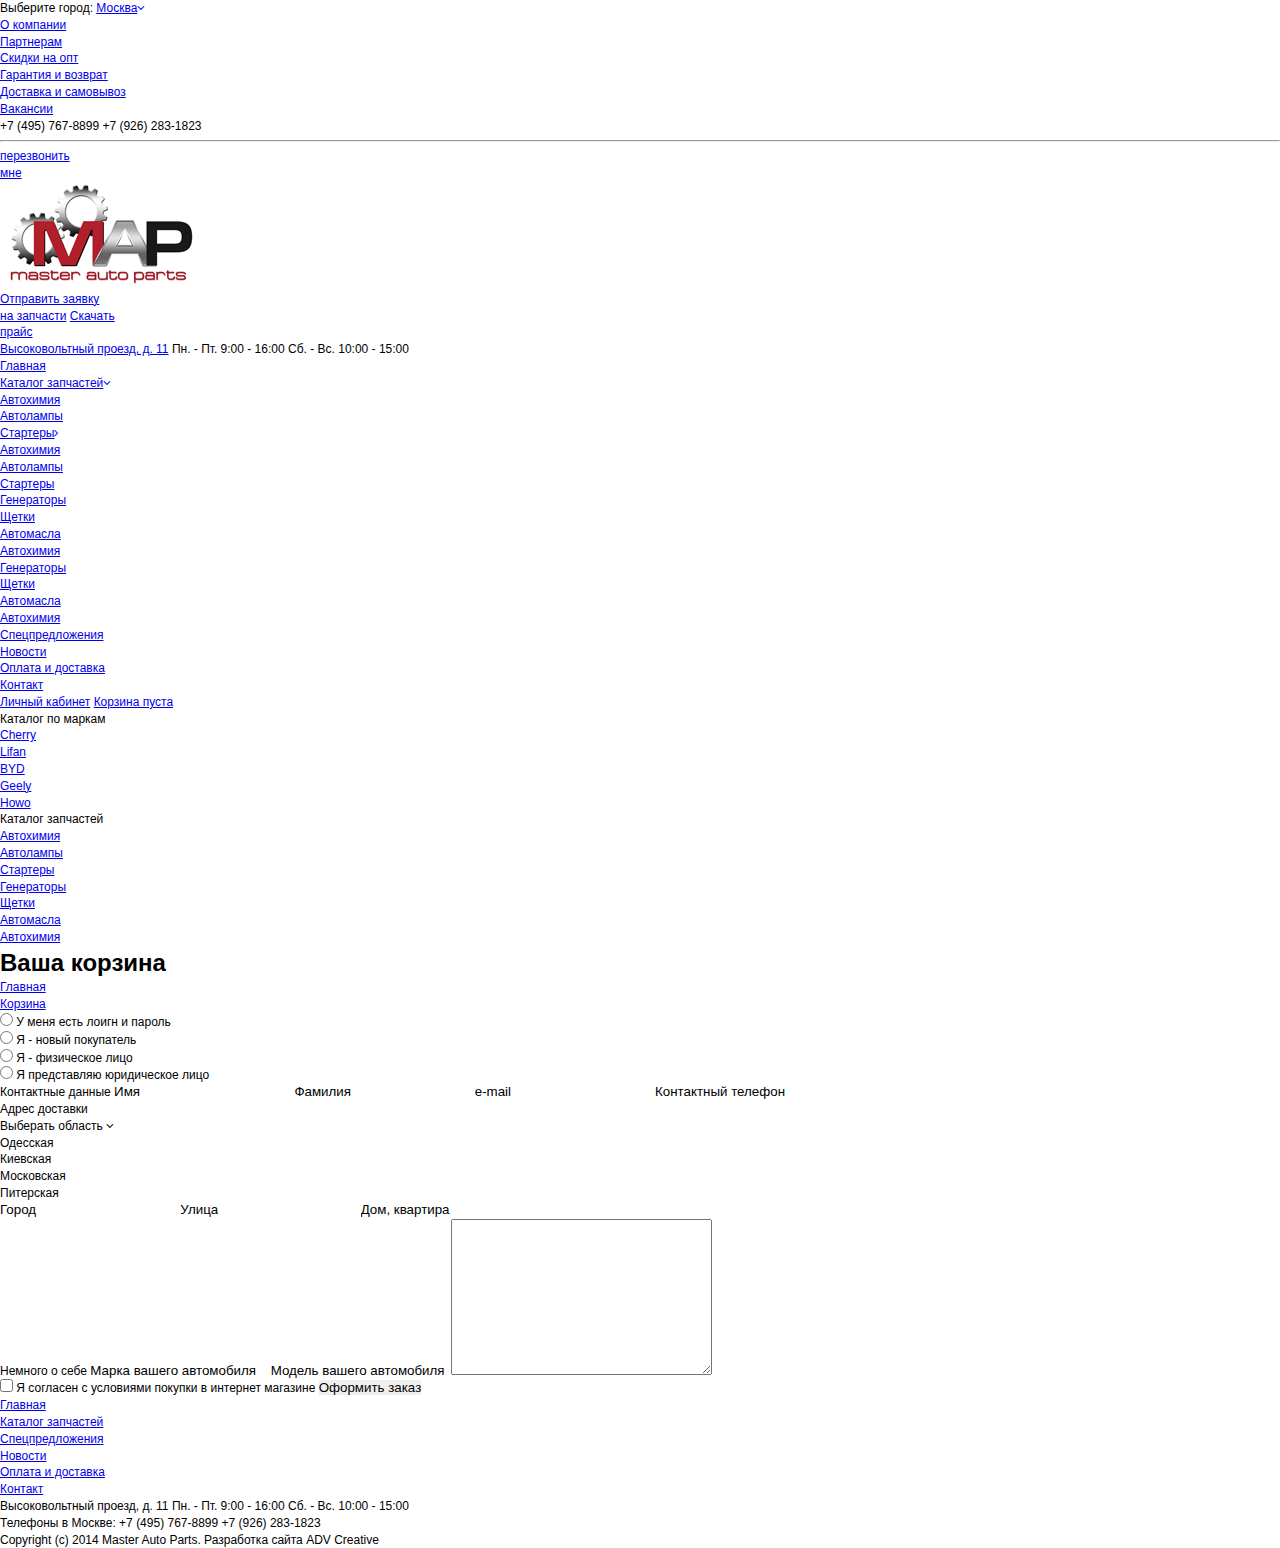
<file: checkout.html>
<!doctype html>
<html>
<head>
	<meta charset="utf-8">
	<title>Template</title>
	<meta name="viewport" content="initial-scale=1">
	<meta name="format-detection" content="telephone=no">
	<!-- <meta name="viewport" content="width=1200"> -->
	<link rel="stylesheet" media="all" href="css/screen.css" >
	<link rel="stylesheet" media="all" href="css/font-awesome.min.css" >
	<!--[if IE]><script src="js/html5shiv.js"></script><![endif]-->
</head>
<body>
<!-- BEGIN  out-->
<div class="out">
	<!-- begin header  -->
	<div class="header">
		<div class="top">
			<div class="inner">
				<div class="top__city">
					<span>Выберите город:</span>
					<a href="#"><span>Москва</span><i class="fa fa-angle-down"></i></a>
				</div>
				<ul class="top__menu">
					<li><a href="#">О компании</a></li>
					<li><a href="#">Партнерам</a></li>
					<li><a href="#">Скидки на опт</a></li>
					<li><a href="#">Гарантия и возврат</a></li>
					<li><a href="#">Доставка и самовывоз</a></li>
					<li><a href="#">Вакансии</a></li>
				</ul>
				<div class="callback">
					<span>+7 (495) 767-8899</span>
					<span>+7 (926) 283-1823</span>
					<hr>
					<a href="#" class="callback__link"><i></i><span>перезвонить <br> мне</span></a>
				</div>
			</div>
		</div>
		<div class="contacts">
			<div class="inner">
				<a href="#" class="logo"><img src="img/logo.png" alt=""></a>
				<div class="action">
					<a href="#" class="request"><i></i><span>Отправить заявку <br> на запчасти</span></a>
					<a href="#" class="download"><i></i><span>Скачать <br> прайс</span></a>
				</div>
				<div class="contacts__time">
					<a href="#"><span>Высоковольтный проезд, д. 11</span></a>
					<span>Пн. - Пт. 9:00 - 16:00</span>
					<span>Сб. - Вс. 10:00 - 15:00</span>
				</div>
			</div>
		</div>
		<div class="inner header__menu">
			<ul class="nav">
				<li><a href="#" class="nav__item is-active">Главная</a></li>
				<li><a href="#" class="nav__item nav__drop">Каталог запчастей<i class="fa fa-angle-down"></i></a>
					<ul class="nav__submenu">
						<li><a href="#"><span>Автохимия</span></a></li>
						<li><a href="#"><span>Автолампы</span></a></li>
						<li><a href="#" class="nav__drop-level1"><span>Стартеры</span><i class="fa fa-angle-right"></i></a>
							<ul class="nav__submenu-level2">
								<li><a href="#"><span>Автохимия</span></a></li>
								<li><a href="#"><span>Автолампы</span></a></li>
								<li><a href="#"><span>Стартеры</span></a></li>
								<li><a href="#"><span>Генераторы</span></a></li>
								<li><a href="#"><span>Щетки</span></a></li>
								<li><a href="#"><span>Автомасла</span></a></li>
								<li><a href="#"><span>Автохимия</span></a></li>
							</ul>
						</li>
						<li><a href="#"><span>Генераторы</span></a></li>
						<li><a href="#"><span>Щетки</span></a></li>
						<li><a href="#"><span>Автомасла</span></a></li>
						<li><a href="#"><span>Автохимия</span></a></li>
					</ul>
				</li>
				<li><a href="#" class="nav__item ">Спецпредложения</a></li>
				<li><a href="#" class="nav__item ">Новости</a></li>
				<li><a href="#" class="nav__item ">Оплата и доставка</a></li>
				<li><a href="#" class="nav__item ">Контакт</a></li>
			</ul>
			<a href="#" class="office"><i></i><span>Личный кабинет</span></a>
			<a href="#" class="btn-cart"><i></i><span>Корзина пуста</span></a>
		</div>
	</div>
	<!-- end header -->
	<!-- begin main  -->
	<div class="main">
		<!-- begin container  -->
		<div class="container">
			<!-- begin sidebar  -->
			<div class="sidebar">
				<div class="sidebar__box">
					<span class="heading">Каталог</span>
					<span class="small">по маркам</span>
					<ul>
						<li class="is-first"><a href="#">Cherry</a></li>
						<li><a href="#">Lifan</a></li>
						<li><a href="#">BYD</a></li>
						<li><a href="#">Geely</a></li>
						<li><a href="#">Howo</a></li>
					</ul>
				</div>
				<div class="sidebar__box">
					<span class="heading">Каталог</span>
					<span class="small">запчастей</span>
					<ul>
						<li class="is-first"><a href="#">Автохимия</a></li>
						<li><a href="#">Автолампы</a></li>
						<li><a href="#">Стартеры</a></li>
						<li><a href="#">Генераторы</a></li>
						<li><a href="#">Щетки</a></li>
						<li><a href="#">Автомасла</a></li>
						<li><a href="#">Автохимия</a></li>
					</ul>
				</div>
			</div>
			<!-- end sidebar -->
			<!-- begin content  -->
			<div class="content">
				<div class="head head_mod head_long">
					<h1>Ваша корзина</h1>
					<ul class="way">
						<li><a href="#">Главная</a></li>
						<li class="is-active"><a href="#" class="is-active">Корзина</a></li>
					</ul>
				</div>
				<div class="form">
					<form action="">
						<div class="form__row">
							<div class="form__check">
								<label class="checkbox">
									<input type="radio" name="choice" value="Express">
									<span class="checkbox__title">У меня есть лоигн и пароль</span>
								</label>
							</div>
							<div class="form__check">
								<label class="checkbox">
									<input type="radio" name="choice" value="Express">
									<span class="checkbox__title">Я - новый покупатель</span>
								</label>
							</div>
						</div>
						<!-- begin form__box  -->
						<div class="form__box">
							<!-- begin form__left  -->
							<div class="form__left">
								<div class="form__check">
									<label class="checkbox">
										<input type="radio" name="face" value="Express">
										<span class="checkbox__title">Я - физическое лицо</span>
									</label>
								</div>
								<div class="form__check">
									<label class="checkbox">
										<input type="radio" name="face" value="Express">
										<span class="checkbox__title">Я представляю юридическое лицо</span>
									</label>
								</div>
							</div>
							<!-- end form__left -->
							<!-- begin form__right  -->
							<div class="form__right">
								<div class="form__col form__contacts">
									<span class="form__title">Контактные данные</span>
									<label for="" class="label_middle">
										<input type="text" class="input" value="Имя" onfocus="if (this.value=='Имя') this.value='';" onblur="if (this.value==''){this.value='Имя'}">
									</label>
									<label for="" class="label_middle">
										<input type="text" class="input" value="Фамилия" onfocus="if (this.value=='Фамилия') this.value='';" onblur="if (this.value==''){this.value='Фамилия'}">
									</label>
									<label for="" class="label_middle">
										<input type="text" class="input" value="e-mail" onfocus="if (this.value=='e-mail') this.value='';" onblur="if (this.value==''){this.value='e-mail'}">
									</label>
									<label for="" class="label_middle">
										<input type="text" class="input" value="Контактный телефон" onfocus="if (this.value=='Контактный телефон') this.value='';" onblur="if (this.value==''){this.value='Контактный телефон'}">
									</label>
								</div>
								<div class="form__col form__address">
									<span class="form__title">Адрес доставки</span>
									<label for="" class="label_middle">
										<div class="select js-select select_mod">
											<span class="select__text js-select-text">Выберать область</span>
											<i class="fa fa-angle-down"></i>
											<input type="hidden" class="js-select-input" value="0">
											<ul class="select__list js-select-list">
												<li data-id="0">Одесская</li>
												<li data-id="2">Киевская</li>
												<li data-id="3">Московская</li>
												<li data-id="4">Питерская</li>
											</ul>
										</div>
									</label>
									<label for="" class="label_middle">
										<input type="text" class="input" value="Город" onfocus="if (this.value=='Город') this.value='';" onblur="if (this.value==''){this.value='Город'}">
									</label>
									<label for="" class="label_long">
										<input type="text" class="input" value="Улица" onfocus="if (this.value=='Улица') this.value='';" onblur="if (this.value==''){this.value='Улица'}">
									</label>
									<label for="" class="label_small">
										<input type="text" class="input" value="Дом, квартира" onfocus="if (this.value=='Дом, квартира') this.value='';" onblur="if (this.value==''){this.value='Дом, квартира'}">
									</label>
								</div>
								<div class="form__col form__about">
									<span class="form__title">Немного о себе</span>
									<label for="" class="label_middle">
										<input type="text" class="input" value="Марка вашего автомобиля" onfocus="if (this.value=='Марка вашего автомобиля') this.value='';" onblur="if (this.value==''){this.value='Марка вашего автомобиля'}">
									</label>
									<label for="" class="label_middle">
										<input type="text" class="input" value="Модель вашего автомобиля" onfocus="if (this.value=='Модель вашего автомобиля') this.value='';" onblur="if (this.value==''){this.value='Модель вашего автомобиля'}">
									</label>
									<label for="" class="label_area">
										<textarea name="" id="" cols="30" rows="10" class="input" value="Комментарии к заказу" onfocus="if (this.value=='Комментарии к заказу') this.value='';" onblur="if (this.value==''){this.value='Комментарии к заказу'}"></textarea>
									</label>
								</div>
							</div>
							<!-- end form__right -->
						</div>
						<!-- end form__box -->
						<div class="form__bottom">
							<label class="checkbox checkbox_mod">
								<input type="checkbox" name="choice" value="Express">
								<span class="checkbox__title checkbox__title_mod">Я согласен с условиями покупки в интернет магазине</span>
							</label>
							<button class="form__submit btn-red"><span>Оформить заказ</span></button>
						</div>
					</form>
				</div>
			</div>
			<!-- end content -->
		</div>
		<!-- end container -->
	</div>
	<!-- end main -->
	<!-- begin footer  -->
	<div class="footer">
		<div class="footer__row">
			<ul class="footer__nav">
				<li><a href="#" class="is-active">Главная</a></li>
				<li><a href="#">Каталог запчастей</a></li>
				<li><a href="#">Спецпредложения</a></li>
				<li><a href="#">Новости</a></li>
				<li><a href="#">Оплата и доставка</a></li>
				<li><a href="#">Контакт</a></li>
			</ul>
			<div class="footer__box">
				<span class="footer__title">Высоковольтный проезд, д. 11</span>
				<span>Пн. - Пт. 9:00 - 16:00</span>
				<span>Сб. - Вс. 10:00 - 15:00</span>
			</div>
			<div class="footer__box">
				<span class="footer__title">Телефоны в Москве:</span>
				<span>+7 (495) 767-8899</span>
				<span>+7 (926) 283-1823</span>
			</div>
		</div>
		<!-- begin footer__bottom  -->
		<div class="footer__bottom">
			<div class="copyright">
				<p>Copyright (c) 2014 Master Auto Parts. Разработка сайта ADV Creative</p>
			</div>
		</div>
		<!-- end footer__bottom -->
	</div>
	<!-- end footer -->
</div>
<!-- END out-->
<!-- load scripts -->
<script type="text/javascript" src="js/lib/jquery.js"></script>
<script type="text/javascript" src="js/lib/cycle.js"></script>
<script type="text/javascript" src="js/lib/cycle.carousel.js"></script>
<script type="text/javascript" src="js/lib/jquery.mousewheel.js"></script>
<script type="text/javascript" src="js/lib/jScrollPane.min.js"></script>
<script type="text/javascript" src="js/common.js"></script>
<script type="text/javascript" src="js/lib/head.js"></script>
</body>
</html>
</file>
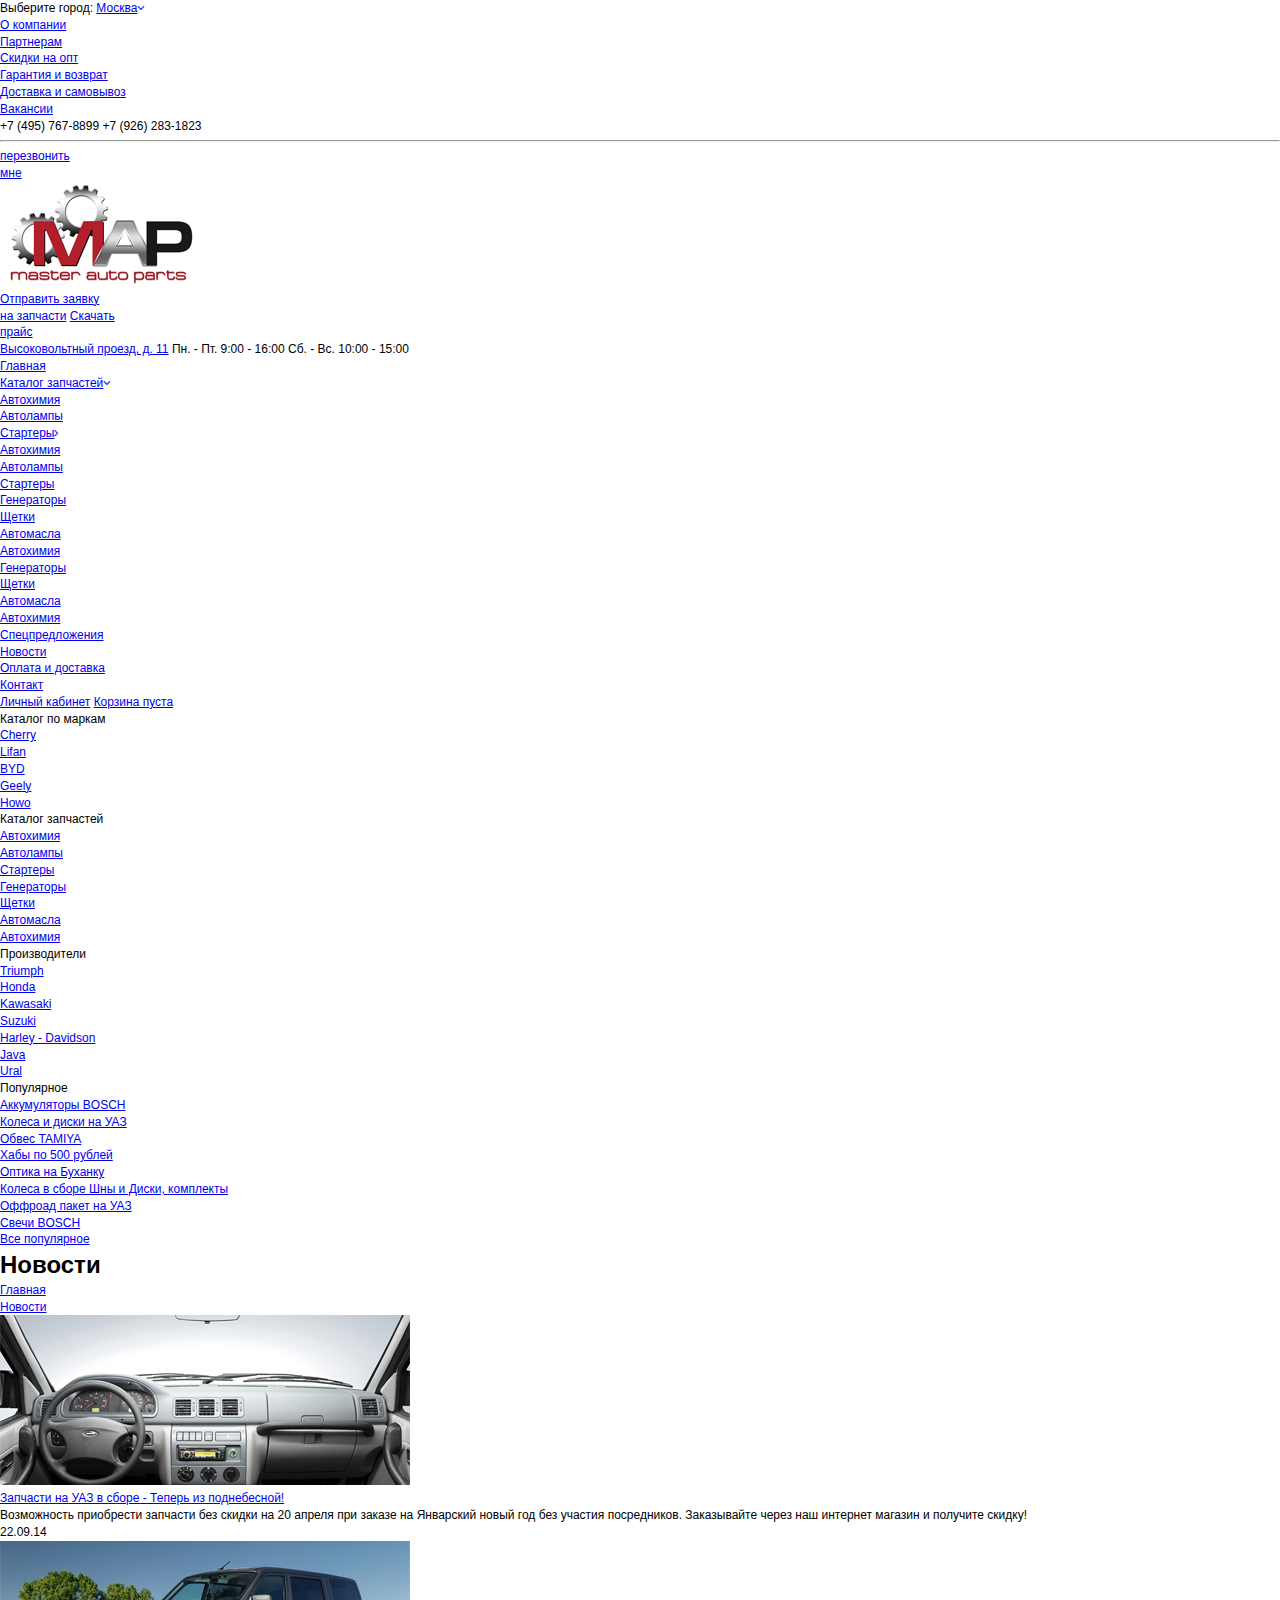
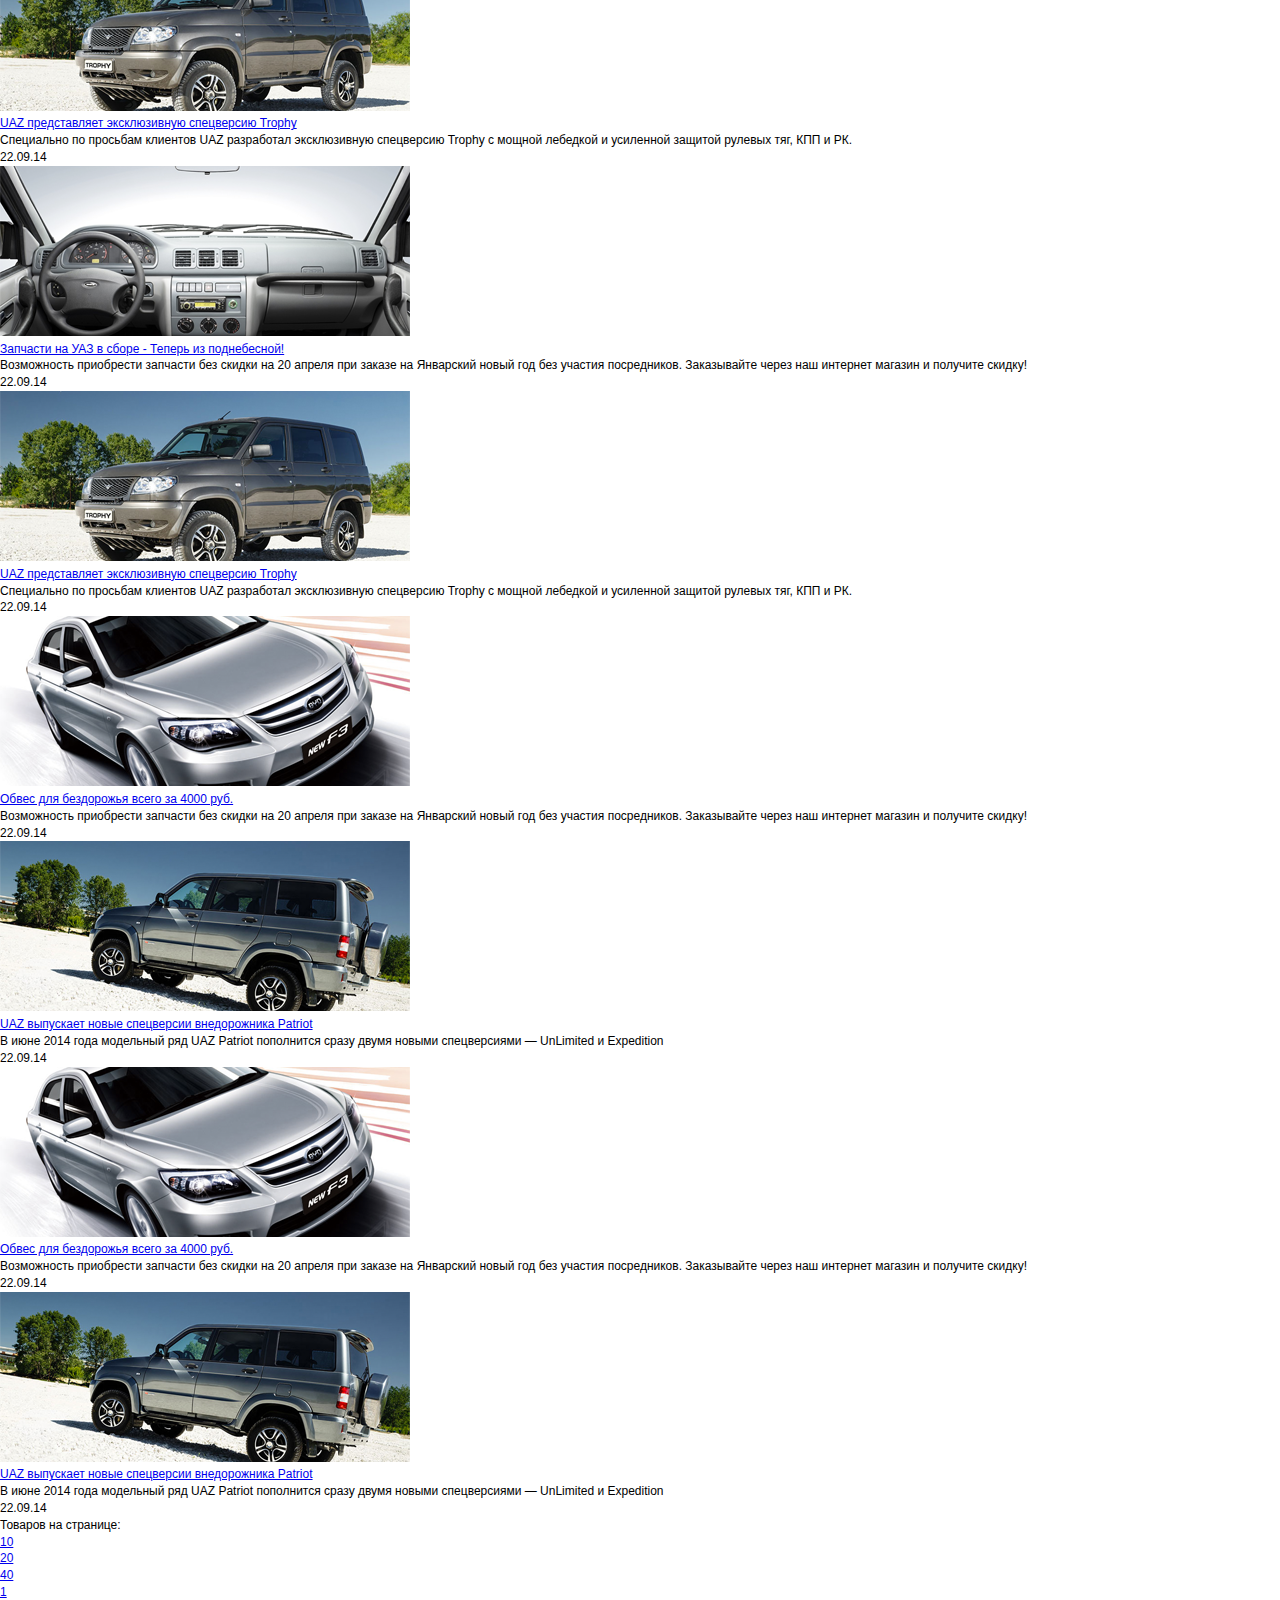
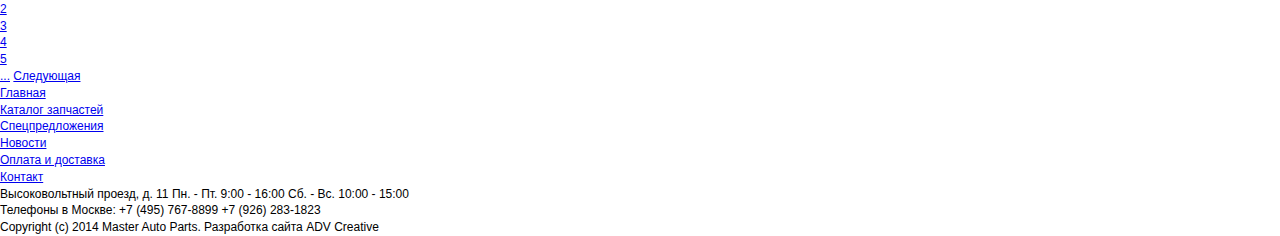
<file: news.html>
<!doctype html>
<html>
<head>
	<meta charset="utf-8">
	<title>Template</title>
	<meta name="viewport" content="initial-scale=1">
	<meta name="format-detection" content="telephone=no">
	<!-- <meta name="viewport" content="width=1200"> -->
	<link rel="stylesheet" media="all" href="css/screen.css" >
	<link rel="stylesheet" media="all" href="css/font-awesome.min.css" >
	<!--[if IE]><script src="js/html5shiv.js"></script><![endif]-->
</head>
<body>
<!-- BEGIN  out-->
<div class="out">
	<!-- begin header  -->
	<div class="header">
		<div class="top">
			<div class="inner">
				<div class="top__city">
					<span>Выберите город:</span>
					<a href="#"><span>Москва</span><i class="fa fa-angle-down"></i></a>
				</div>
				<ul class="top__menu">
					<li><a href="#">О компании</a></li>
					<li><a href="#">Партнерам</a></li>
					<li><a href="#">Скидки на опт</a></li>
					<li><a href="#">Гарантия и возврат</a></li>
					<li><a href="#">Доставка и самовывоз</a></li>
					<li><a href="#">Вакансии</a></li>
				</ul>
				<div class="callback">
					<span>+7 (495) 767-8899</span>
					<span>+7 (926) 283-1823</span>
					<hr>
					<a href="#" class="callback__link"><i></i><span>перезвонить <br> мне</span></a>
				</div>
			</div>
		</div>
		<div class="contacts">
			<div class="inner">
				<a href="#" class="logo"><img src="img/logo.png" alt=""></a>
				<div class="action">
					<a href="#" class="request"><i></i><span>Отправить заявку <br> на запчасти</span></a>
					<a href="#" class="download"><i></i><span>Скачать <br> прайс</span></a>
				</div>
				<div class="contacts__time">
					<a href="#"><span>Высоковольтный проезд, д. 11</span></a>
					<span>Пн. - Пт. 9:00 - 16:00</span>
					<span>Сб. - Вс. 10:00 - 15:00</span>
				</div>
			</div>
		</div>
		<div class="inner header__menu">
			<ul class="nav">
				<li><a href="#" class="nav__item is-active">Главная</a></li>
				<li><a href="#" class="nav__item nav__drop">Каталог запчастей<i class="fa fa-angle-down"></i></a>
					<ul class="nav__submenu">
						<li><a href="#"><span>Автохимия</span></a></li>
						<li><a href="#"><span>Автолампы</span></a></li>
						<li><a href="#" class="nav__drop-level1"><span>Стартеры</span><i class="fa fa-angle-right"></i></a>
							<ul class="nav__submenu-level2">
								<li><a href="#"><span>Автохимия</span></a></li>
								<li><a href="#"><span>Автолампы</span></a></li>
								<li><a href="#"><span>Стартеры</span></a></li>
								<li><a href="#"><span>Генераторы</span></a></li>
								<li><a href="#"><span>Щетки</span></a></li>
								<li><a href="#"><span>Автомасла</span></a></li>
								<li><a href="#"><span>Автохимия</span></a></li>
							</ul>
						</li>
						<li><a href="#"><span>Генераторы</span></a></li>
						<li><a href="#"><span>Щетки</span></a></li>
						<li><a href="#"><span>Автомасла</span></a></li>
						<li><a href="#"><span>Автохимия</span></a></li>
					</ul>
				</li>
				<li><a href="#" class="nav__item ">Спецпредложения</a></li>
				<li><a href="#" class="nav__item ">Новости</a></li>
				<li><a href="#" class="nav__item ">Оплата и доставка</a></li>
				<li><a href="#" class="nav__item ">Контакт</a></li>
			</ul>
			<a href="#" class="office"><i></i><span>Личный кабинет</span></a>
			<a href="#" class="btn-cart"><i></i><span>Корзина пуста</span></a>
		</div>
	</div>
	<!-- end header -->
	<!-- begin main  -->
	<div class="main">
		<!-- begin container  -->
		<div class="container">
			<!-- begin sidebar  -->
			<div class="sidebar">
				<div class="sidebar__box">
					<span class="heading">Каталог</span>
					<span class="small">по маркам</span>
					<ul>
						<li class="is-first"><a href="#">Cherry</a></li>
						<li><a href="#">Lifan</a></li>
						<li><a href="#">BYD</a></li>
						<li><a href="#">Geely</a></li>
						<li><a href="#">Howo</a></li>
					</ul>
				</div>
				<div class="sidebar__box">
					<span class="heading">Каталог</span>
					<span class="small">запчастей</span>
					<ul>
						<li class="is-first"><a href="#">Автохимия</a></li>
						<li><a href="#">Автолампы</a></li>
						<li><a href="#">Стартеры</a></li>
						<li><a href="#">Генераторы</a></li>
						<li><a href="#">Щетки</a></li>
						<li><a href="#">Автомасла</a></li>
						<li><a href="#">Автохимия</a></li>
					</ul>
				</div>
				<div class="sidebar__box sidebar__box_bg">
					<span class="sub_heading">Производители</span>
					<ul>
						<li class="is-first"><a href="#">Triumph</a></li>
						<li><a href="#">Honda</a></li>
						<li><a href="#">Kawasaki</a></li>
						<li><a href="#">Suzuki</a></li>
						<li><a href="#">Harley - Davidson</a></li>
						<li><a href="#">Java</a></li>
						<li><a href="#">Ural</a></li>
					</ul>
				</div>
				<div class="sidebar__box sidebar__box_red">
					<span class="sub_heading">Популярное</span>
					<ul>
						<li class="is-first"><a href="#">Аккумуляторы BOSCH</a></li>
						<li><a href="#">Колеса и диски на УАЗ</a></li>
						<li><a href="#">Обвес TAMIYA</a></li>
						<li><a href="#">Хабы по 500 рублей</a></li>
						<li><a href="#">Оптика на Буханку</a></li>
						<li><a href="#">Колеса в сборе Шны и Диски, комплекты</a></li>
						<li><a href="#">Оффроад пакет на УАЗ</a></li>
						<li><a href="#">Свечи BOSCH</a></li>
					</ul>
				</div>
				<div class="more">
					<a href="#"><span>Все популярное</span><br><i></i></a>
				</div>
			</div>
			<!-- end sidebar -->
			<!-- begin content  -->
			<div class="content">
				<div class="head head_mod">
					<h1>Новости</h1>
					<ul class="way">
						<li><a href="#">Главная</a></li>
						<li class="is-active"><a href="#">Новости</a></li>
					</ul>
				</div>
				<div class="news-wrapper">
					<div class="news__col">
						<div class="news news_mod">
							<div class="news__img">
								<a href="#"><img src="img/special-img.png" alt=""></a>
							</div>
							<div class="news__title">
								<a href="#">Запчасти на УАЗ в сборе - Теперь из поднебесной!</a>
								<p>Возможность приобрести запчасти без скидки на 20 апреля при заказе на Январский новый год без участия посредников. Заказывайте через наш интернет магазин и получите скидку!</p>
								<span class="date">22.09.14</span>
							</div>
						</div>
						<div class="news news_mod">
							<div class="news__img">
								<a href="#"><img src="img/uaz-trophy.png" alt=""></a>
							</div>
							<div class="news__title">
								<a href="#">UAZ представляет эксклюзивную спецверсию Trophy</a>
								<p>Специально по просьбам клиентов UAZ разработал эксклюзивную спецверсию Trophy c мощной лебедкой и усиленной защитой рулевых тяг, КПП и РК.</p>
								<span class="date">22.09.14</span>
							</div>
						</div>
						<div class="news news_mod">
							<div class="news__img">
								<a href="#"><img src="img/special-img.png" alt=""></a>
							</div>
							<div class="news__title">
								<a href="#">Запчасти на УАЗ в сборе - Теперь из поднебесной!</a>
								<p>Возможность приобрести запчасти без скидки на 20 апреля при заказе на Январский новый год без участия посредников. Заказывайте через наш интернет магазин и получите скидку!</p>
								<span class="date">22.09.14</span>
							</div>
						</div>
						<div class="news news_mod is-last">
							<div class="news__img">
								<a href="#"><img src="img/uaz-trophy.png" alt=""></a>
							</div>
							<div class="news__title">
								<a href="#">UAZ представляет эксклюзивную спецверсию Trophy</a>
								<p>Специально по просьбам клиентов UAZ разработал эксклюзивную спецверсию Trophy c мощной лебедкой и усиленной защитой рулевых тяг, КПП и РК.</p>
								<span class="date">22.09.14</span>
							</div>
						</div>
					</div>
					<div class="news__col">
						<div class="news news_mod">
							<div class="news__img">
								<a href="#"><img src="img/last-news-img.png" alt=""></a>
							</div>
							<div class="news__title">
								<a href="#">Обвес для бездорожья всего за 4000 руб.</a>
								<p>Возможность приобрести запчасти без скидки на 20 апреля при заказе на Январский новый год без участия посредников. Заказывайте через наш интернет магазин и получите скидку!</p>
								<span class="date">22.09.14</span>
							</div>
						</div>
						<div class="news news_mod">
							<div class="news__img">
								<a href="#"><img src="img/uaz-patriot.png" alt=""></a>
							</div>
							<div class="news__title">
								<a href="#">UAZ выпускает новые спецверсии внедорожника Patriot</a>
								<p>В июне 2014 года модельный ряд UAZ Patriot пополнится сразу двумя новыми спецверсиями — UnLimited и Expedition</p>
								<span class="date">22.09.14</span>
							</div>
						</div>
						<div class="news news_mod">
							<div class="news__img">
								<a href="#"><img src="img/last-news-img.png" alt=""></a>
							</div>
							<div class="news__title">
								<a href="#">Обвес для бездорожья всего за 4000 руб.</a>
								<p>Возможность приобрести запчасти без скидки на 20 апреля при заказе на Январский новый год без участия посредников. Заказывайте через наш интернет магазин и получите скидку!</p>
								<span class="date">22.09.14</span>
							</div>
						</div>
						<div class="news news_mod is-last">
							<div class="news__img">
								<a href="#"><img src="img/uaz-patriot.png" alt=""></a>
							</div>
							<div class="news__title">
								<a href="#">UAZ выпускает новые спецверсии внедорожника Patriot</a>
								<p>В июне 2014 года модельный ряд UAZ Patriot пополнится сразу двумя новыми спецверсиями — UnLimited и Expedition</p>
								<span class="date">22.09.14</span>
							</div>
						</div>
					</div>
				</div>
				<div class="row">
					<div class="row__left">
						<span class="row__title">Товаров на странице:</span>
						<ul class="row__list">
							<li><a href="#" class="row__item is-active"><span>10</span></a></li>
							<li><a href="#" class="row__item"><span>20</span></a></li>
							<li><a href="#" class="row__item"><span>40</span></a></li>
						</ul>
					</div>
					<div class="row__right">
						<ul class="row__list">
							<li><a href="#" class="row__item is-active"><span>1</span></a></li>
							<li><a href="#" class="row__item"><span>2</span></a></li>
							<li><a href="#" class="row__item"><span>3</span></a></li>
							<li><a href="#" class="row__item"><span>4</span></a></li>
							<li><a href="#" class="row__item"><span>5</span></a></li>
						</ul>
						<a href="#" class="row__last"><span>...</span></a>
						<a href="#" class="row__next"><i></i><span>Следующая</span></a>
					</div>
				</div>
			</div>
			<!-- end content -->
		</div>
		<!-- end container -->
	</div>
	<!-- end main -->
	<!-- begin footer  -->
	<div class="footer">
		<div class="footer__row">
			<ul class="footer__nav">
				<li><a href="#" class="is-active">Главная</a></li>
				<li><a href="#">Каталог запчастей</a></li>
				<li><a href="#">Спецпредложения</a></li>
				<li><a href="#">Новости</a></li>
				<li><a href="#">Оплата и доставка</a></li>
				<li><a href="#">Контакт</a></li>
			</ul>
			<div class="footer__box">
				<span class="footer__title">Высоковольтный проезд, д. 11</span>
				<span>Пн. - Пт. 9:00 - 16:00</span>
				<span>Сб. - Вс. 10:00 - 15:00</span>
			</div>
			<div class="footer__box">
				<span class="footer__title">Телефоны в Москве:</span>
				<span>+7 (495) 767-8899</span>
				<span>+7 (926) 283-1823</span>
			</div>
		</div>
		<!-- begin footer__bottom  -->
		<div class="footer__bottom">
			<div class="copyright">
				<p>Copyright (c) 2014 Master Auto Parts. Разработка сайта ADV Creative</p>
			</div>
		</div>
		<!-- end footer__bottom -->
	</div>
	<!-- end footer -->
</div>
<!-- END out-->
<!-- load scripts -->
<script type="text/javascript" src="js/lib/jquery.js"></script>
<script type="text/javascript" src="js/lib/cycle.js"></script>
<script type="text/javascript" src="js/lib/cycle.carousel.js"></script>
<script type="text/javascript" src="js/lib/jquery.mousewheel.js"></script>
<script type="text/javascript" src="js/lib/jScrollPane.min.js"></script>
<script type="text/javascript" src="js/common.js"></script>
<script type="text/javascript" src="js/lib/head.js"></script>
</body>
</html>
</file>
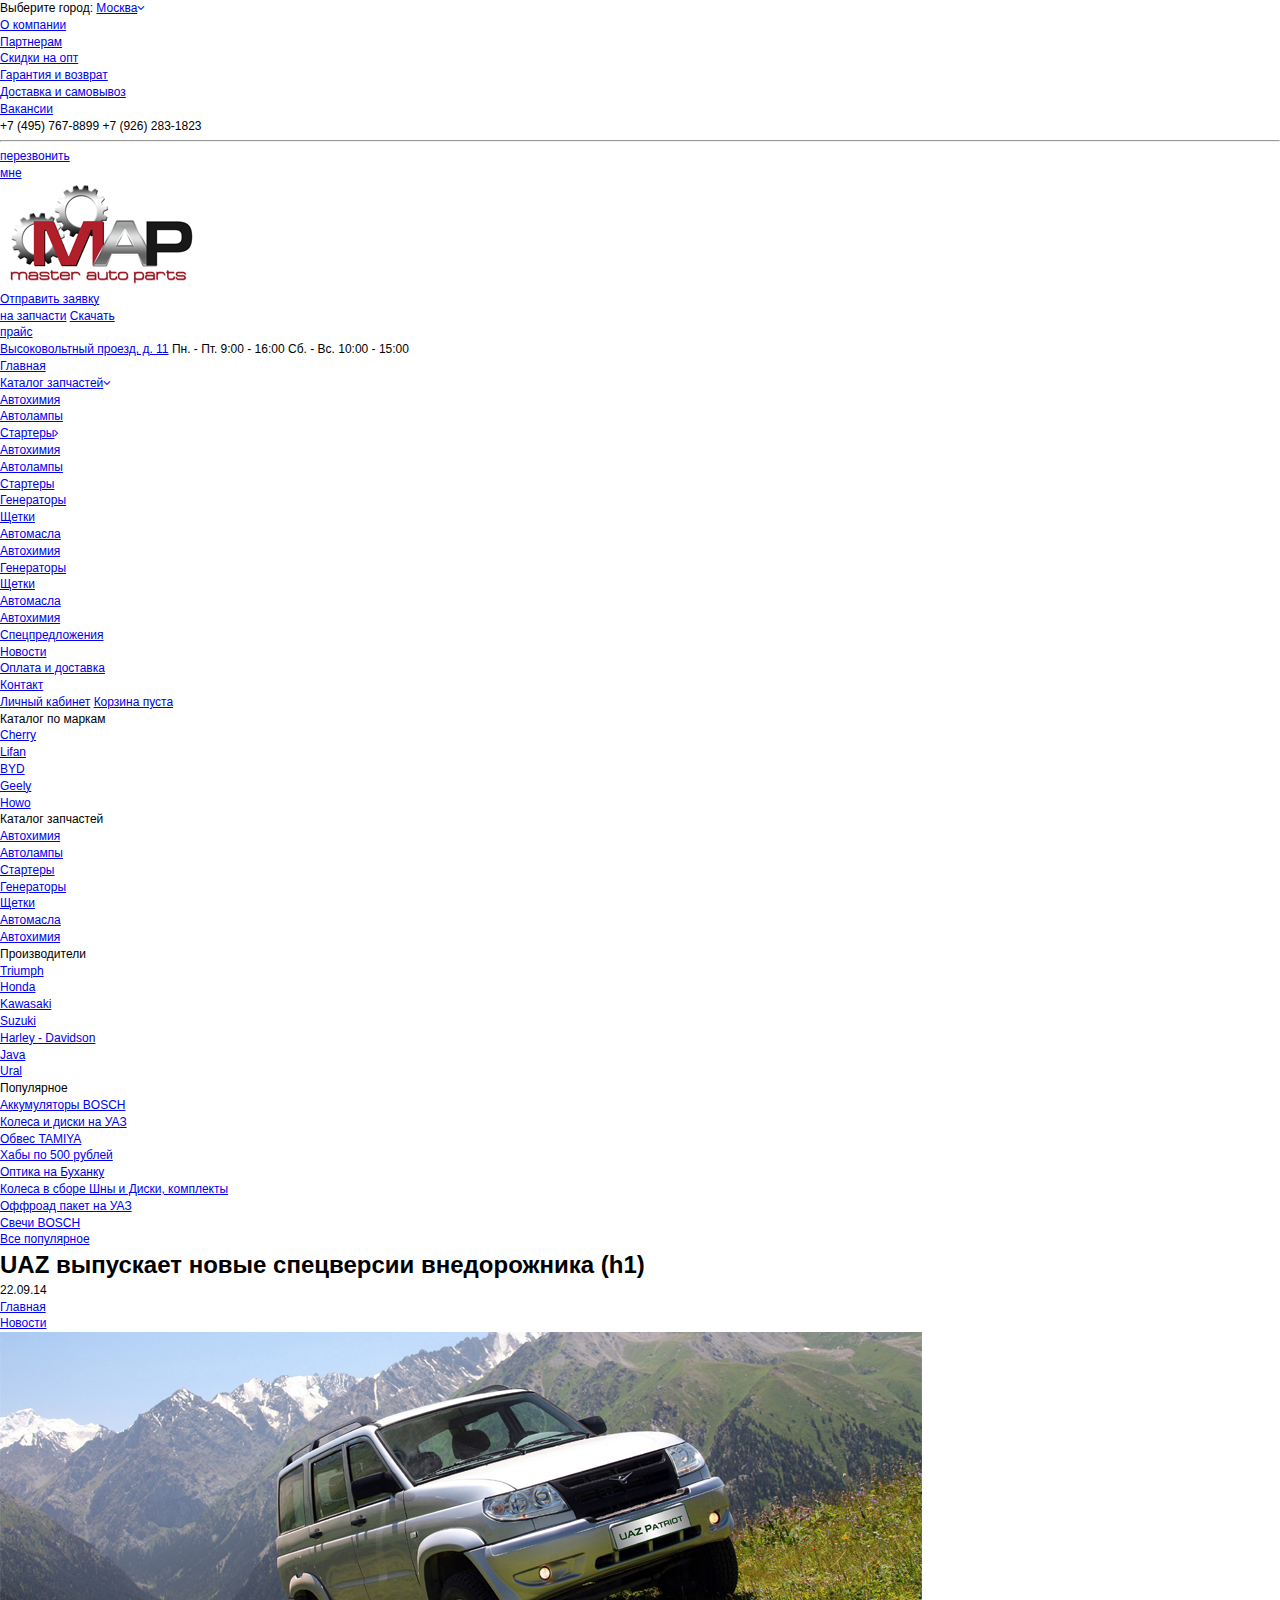
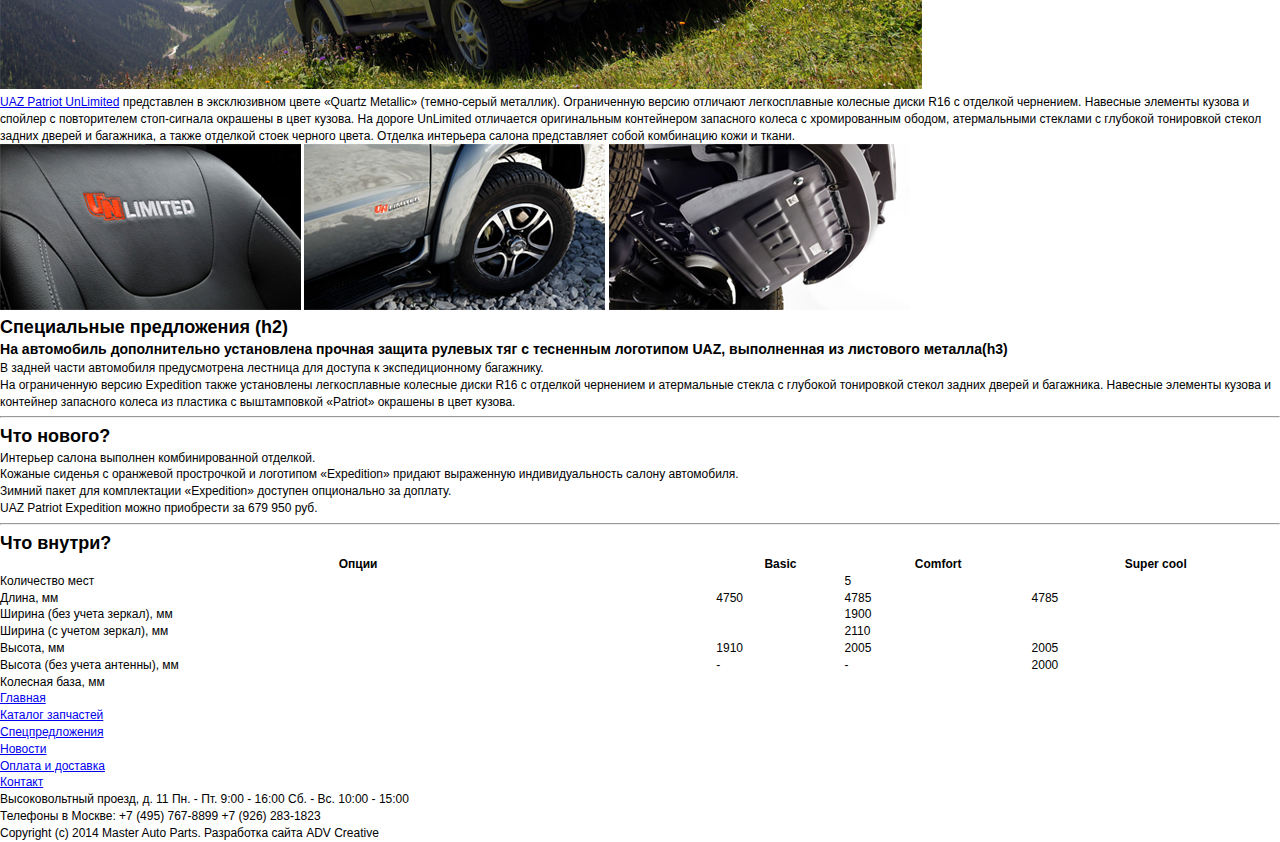
<file: news_item.html>
<!doctype html>
<html>
<head>
	<meta charset="utf-8">
	<title>Template</title>
	<meta name="viewport" content="initial-scale=1">
	<meta name="format-detection" content="telephone=no">
	<!-- <meta name="viewport" content="width=1200"> -->
	<link rel="stylesheet" media="all" href="css/screen.css" >
	<link rel="stylesheet" media="all" href="css/font-awesome.min.css" >
	<!--[if IE]><script src="js/html5shiv.js"></script><![endif]-->
</head>
<body>
<!-- BEGIN  out-->
<div class="out">
	<!-- begin header  -->
	<div class="header">
		<div class="top">
			<div class="inner">
				<div class="top__city">
					<span>Выберите город:</span>
					<a href="#"><span>Москва</span><i class="fa fa-angle-down"></i></a>
				</div>
				<ul class="top__menu">
					<li><a href="#">О компании</a></li>
					<li><a href="#">Партнерам</a></li>
					<li><a href="#">Скидки на опт</a></li>
					<li><a href="#">Гарантия и возврат</a></li>
					<li><a href="#">Доставка и самовывоз</a></li>
					<li><a href="#">Вакансии</a></li>
				</ul>
				<div class="callback">
					<span>+7 (495) 767-8899</span>
					<span>+7 (926) 283-1823</span>
					<hr>
					<a href="#" class="callback__link"><i></i><span>перезвонить <br> мне</span></a>
				</div>
			</div>
		</div>
		<div class="contacts">
			<div class="inner">
				<a href="#" class="logo"><img src="img/logo.png" alt=""></a>
				<div class="action">
					<a href="#" class="request"><i></i><span>Отправить заявку <br> на запчасти</span></a>
					<a href="#" class="download"><i></i><span>Скачать <br> прайс</span></a>
				</div>
				<div class="contacts__time">
					<a href="#"><span>Высоковольтный проезд, д. 11</span></a>
					<span>Пн. - Пт. 9:00 - 16:00</span>
					<span>Сб. - Вс. 10:00 - 15:00</span>
				</div>
			</div>
		</div>
		<div class="inner header__menu">
			<ul class="nav">
				<li><a href="#" class="nav__item is-active">Главная</a></li>
				<li><a href="#" class="nav__item nav__drop">Каталог запчастей<i class="fa fa-angle-down"></i></a>
					<ul class="nav__submenu">
						<li><a href="#"><span>Автохимия</span></a></li>
						<li><a href="#"><span>Автолампы</span></a></li>
						<li><a href="#" class="nav__drop-level1"><span>Стартеры</span><i class="fa fa-angle-right"></i></a>
							<ul class="nav__submenu-level2">
								<li><a href="#"><span>Автохимия</span></a></li>
								<li><a href="#"><span>Автолампы</span></a></li>
								<li><a href="#"><span>Стартеры</span></a></li>
								<li><a href="#"><span>Генераторы</span></a></li>
								<li><a href="#"><span>Щетки</span></a></li>
								<li><a href="#"><span>Автомасла</span></a></li>
								<li><a href="#"><span>Автохимия</span></a></li>
							</ul>
						</li>
						<li><a href="#"><span>Генераторы</span></a></li>
						<li><a href="#"><span>Щетки</span></a></li>
						<li><a href="#"><span>Автомасла</span></a></li>
						<li><a href="#"><span>Автохимия</span></a></li>
					</ul>
				</li>
				<li><a href="#" class="nav__item ">Спецпредложения</a></li>
				<li><a href="#" class="nav__item ">Новости</a></li>
				<li><a href="#" class="nav__item ">Оплата и доставка</a></li>
				<li><a href="#" class="nav__item ">Контакт</a></li>
			</ul>
			<a href="#" class="office"><i></i><span>Личный кабинет</span></a>
			<a href="#" class="btn-cart"><i></i><span>Корзина пуста</span></a>
		</div>
	</div>
	<!-- end header -->
	<!-- begin main  -->
	<div class="main">
		<!-- begin container  -->
		<div class="container">
			<!-- begin sidebar  -->
			<div class="sidebar">
				<div class="sidebar__box">
					<span class="heading">Каталог</span>
					<span class="small">по маркам</span>
					<ul>
						<li class="is-first"><a href="#">Cherry</a></li>
						<li><a href="#">Lifan</a></li>
						<li><a href="#">BYD</a></li>
						<li><a href="#">Geely</a></li>
						<li><a href="#">Howo</a></li>
					</ul>
				</div>
				<div class="sidebar__box">
					<span class="heading">Каталог</span>
					<span class="small">запчастей</span>
					<ul>
						<li class="is-first"><a href="#">Автохимия</a></li>
						<li><a href="#">Автолампы</a></li>
						<li><a href="#">Стартеры</a></li>
						<li><a href="#">Генераторы</a></li>
						<li><a href="#">Щетки</a></li>
						<li><a href="#">Автомасла</a></li>
						<li><a href="#">Автохимия</a></li>
					</ul>
				</div>
				<div class="sidebar__box sidebar__box_bg">
					<span class="sub_heading">Производители</span>
					<ul>
						<li class="is-first"><a href="#">Triumph</a></li>
						<li><a href="#">Honda</a></li>
						<li><a href="#">Kawasaki</a></li>
						<li><a href="#">Suzuki</a></li>
						<li><a href="#">Harley - Davidson</a></li>
						<li><a href="#">Java</a></li>
						<li><a href="#">Ural</a></li>
					</ul>
				</div>
				<div class="sidebar__box sidebar__box_red">
					<span class="sub_heading">Популярное</span>
					<ul>
						<li class="is-first"><a href="#">Аккумуляторы BOSCH</a></li>
						<li><a href="#">Колеса и диски на УАЗ</a></li>
						<li><a href="#">Обвес TAMIYA</a></li>
						<li><a href="#">Хабы по 500 рублей</a></li>
						<li><a href="#">Оптика на Буханку</a></li>
						<li><a href="#">Колеса в сборе Шны и Диски, комплекты</a></li>
						<li><a href="#">Оффроад пакет на УАЗ</a></li>
						<li><a href="#">Свечи BOSCH</a></li>
					</ul>
				</div>
				<div class="more">
					<a href="#"><span>Все популярное</span><br><i></i></a>
				</div>
			</div>
			<!-- end sidebar -->
			<!-- begin content  -->
			<div class="content">
				<div class="head head_mod head_long">
					<h1>UAZ выпускает новые спецверсии внедорожника (h1)</h1>
					<span class="date">22.09.14</span>
					<ul class="way">
						<li><a href="#">Главная</a></li>
						<li class="is-active"><a href="#">Новости</a></li>
					</ul>
				</div>
				<div class="text">
					<img src="img/news-big-img.png" alt="">
					<p><a href="#">UAZ Patriot UnLimited</a> представлен в эксклюзивном цвете «Quartz Metallic» (темно-серый металлик). Ограниченную версию отличают легкосплавные колесные диски R16 с отделкой чернением. Навесные элементы кузова и спойлер с повторителем стоп-сигнала окрашены в цвет кузова. На дороге UnLimited отличается оригинальным контейнером запасного колеса с хромированным ободом, атермальными стеклами с глубокой тонировкой стекол задних дверей и багажника, а также отделкой стоек черного цвета. Отделка интерьера салона представляет собой комбинацию кожи и ткани.</p>
					<div>
						<a href="#"><img src="img/news-item1.png" alt=""></a>
						<a href="#"><img src="img/news-item2.png" alt=""></a>
						<a href="#"><img src="img/news-item3.png" alt=""></a>
					</div>
					<h2>Специальные предложения (h2)</h2>
					<h3>На автомобиль дополнительно установлена прочная защита рулевых тяг с тесненным логотипом UAZ, выполненная из листового металла(h3)</h3>
					<p>В задней части автомобиля предусмотрена лестница для доступа к экспедиционному багажнику.</p>
					<p>На ограниченную версию Expedition также установлены легкосплавные колесные диски R16 с отделкой чернением и атермальные стекла с глубокой тонировкой стекол задних дверей и багажника. Навесные элементы кузова и контейнер запасного колеса из пластика с выштамповкой «Patriot» окрашены в цвет кузова.</p>
					<hr>
					<h2>Что нового?</h2>
					<ul>
						<li>Интерьер салона выполнен комбинированной отделкой.</li>
						<li>Кожаные сиденья с оранжевой прострочкой и логотипом «Expedition» придают выраженную индивидуальность салону автомобиля. </li>
						<li>Зимний пакет для комплектации «Expedition» доступен опционально за доплату. </li>
						<li><span>UAZ Patriot Expedition можно приобрести за 679 950 руб.</span></li>
					</ul>
					<hr>
					<h2>Что внутри?</h2>
					<table>
						<tr>
							<th class="is-first">Опции</th>
							<th>Basic</th>
							<th>Comfort</th>
							<th>Super cool</th>
						</tr>
						<tr class="is-bg">
							<td class="is-first">Количество мест</td>
							<td></td>
							<td>5</td>
							<td></td>
						</tr> 
						<tr>
							<td class="is-first">Длина, мм</td>
							<td>4750</td>
							<td>4785</td>
							<td>4785</td>
						</tr>
						<tr class="is-bg">
							<td class="is-first">Ширина (без учета зеркал), мм</td>
							<td></td>
							<td>1900</td>
							<td></td>
						</tr>
						<tr>
							<td class="is-first">Ширина (с учетом зеркал), мм</td>
							<td></td>
							<td>2110</td>
							<td></td>
						</tr>
						<tr class="is-bg">
							<td class="is-first">Высота, мм</td>
							<td>1910</td>
							<td>2005</td>
							<td>2005</td>
						</tr>
						<tr>
							<td class="is-first">Высота (без учета антенны), мм</td>
							<td>-</td>
							<td>-</td>
							<td>2000</td>
						</tr>
						<tr class="is-bg">
							<td class="is-first">Колесная база, мм</td>
							<td></td>
							<td></td>
							<td></td>
						</tr>
					</table>
				</div>
			</div>
			<!-- end content -->
		</div>
		<!-- end container -->
	</div>
	<!-- end main -->
	<!-- begin footer  -->
	<div class="footer">
		<div class="footer__row">
			<ul class="footer__nav">
				<li><a href="#" class="is-active">Главная</a></li>
				<li><a href="#">Каталог запчастей</a></li>
				<li><a href="#">Спецпредложения</a></li>
				<li><a href="#">Новости</a></li>
				<li><a href="#">Оплата и доставка</a></li>
				<li><a href="#">Контакт</a></li>
			</ul>
			<div class="footer__box">
				<span class="footer__title">Высоковольтный проезд, д. 11</span>
				<span>Пн. - Пт. 9:00 - 16:00</span>
				<span>Сб. - Вс. 10:00 - 15:00</span>
			</div>
			<div class="footer__box">
				<span class="footer__title">Телефоны в Москве:</span>
				<span>+7 (495) 767-8899</span>
				<span>+7 (926) 283-1823</span>
			</div>
		</div>
		<!-- begin footer__bottom  -->
		<div class="footer__bottom">
			<div class="copyright">
				<p>Copyright (c) 2014 Master Auto Parts. Разработка сайта ADV Creative</p>
			</div>
		</div>
		<!-- end footer__bottom -->
	</div>
	<!-- end footer -->
</div>
<!-- END out-->
<!-- load scripts -->
<script type="text/javascript" src="js/lib/jquery.js"></script>
<script type="text/javascript" src="js/lib/cycle.js"></script>
<script type="text/javascript" src="js/lib/cycle.carousel.js"></script>
<script type="text/javascript" src="js/lib/jquery.mousewheel.js"></script>
<script type="text/javascript" src="js/lib/jScrollPane.min.js"></script>
<script type="text/javascript" src="js/common.js"></script>
<script type="text/javascript" src="js/lib/head.js"></script>
</body>
</html>
</file>
<file: css/screen.css>
html, body, div, span, applet, object, iframe, h1, h2, h3, h4, h5, h6, p, blockquote, pre, a, abbr, acronym, address, big, cite, code, del, dfn, em, img, ins, kbd, q, s, samp, small, strike, strong, sub, sup, tt, var, b, u, i, center, dl, dt, dd, ol, ul, li, fieldset, form, label, legend, table, caption, tbody, tfoot, thead, tr, th, td, article, aside, canvas, details, embed, figure, figcaption, footer, header, hgroup, menu, nav, output, ruby, section, summary, time, mark, audio, video { margin: 0; padding: 0; border: 0; vertical-align: baseline; }

body, html { height: 100%; }

img, fieldset, a img { border: none; }

input[type="submit"], button { cursor: pointer; }
input[type="submit"]::-moz-focus-inner, button::-moz-focus-inner { padding: 0; border: 0; }

textarea { overflow: auto; }

input, button { margin: 0; padding: 0; border: 0; }

div, input, textarea, select, button, h1, h2, h3, h4, h5, h6, a, span, a:focus { outline: none; }

ul, ol { list-style-type: none; }

@media only screen and (min-device-width: 320px) and (max-device-width: 480px) { * { -webkit-text-size-adjust: none; } }
table { border-spacing: 0; border-collapse: collapse; width: 100%; }

body { font-family: Arial, sans-serif; font-size: 12px; line-height: 1.4; }

.l { *zoom: 1; }
.l:after { content: " "; display: table; clear: both; }
.l .l-col1 { float: left; width: 20%; }
.l .l-col2 { float: right; width: 70%; }
</file>
<file: css/jScrollPane.css>
/*
 * CSS Styles that are needed by jScrollPane for it to operate correctly.
 *
 * Include this stylesheet in your site or copy and paste the styles below into your stylesheet - jScrollPane
 * may not operate correctly without them.
 */

.jspContainer
{
	overflow: hidden;
	position: relative;
}

.jspPane
{
	position: absolute;
}

.jspVerticalBar
{
	position: absolute;
	top: 0;
	right: 0;
	width: 6px;
	height: 100%;
}

.jspHorizontalBar
{
	position: absolute;
	bottom: 0;
	left: 0;
	width: 100%;
	height: 6px;
}

.jspVerticalBar *,
.jspHorizontalBar *
{
	margin: 0;
	padding: 0;
}

.jspCap
{
	display: none;
}

.jspHorizontalBar .jspCap
{
	float: left;
}

.jspTrack
{
	background: #c8c8c8;
	position: relative;
	width: 2px;
}

.jspDrag
{
	background: #535353;
	position: relative;
	top: 0;
	left: -2px;
	cursor: pointer;
	width: 6px;
}

.jspHorizontalBar .jspTrack,
.jspHorizontalBar .jspDrag
{
	float: left;
	height: 100%;
}

.jspArrow
{
	background: #50506d;
	text-indent: -20000px;
	display: block;
	cursor: pointer;
}

.jspArrow.jspDisabled
{
	cursor: default;
	background: #80808d;
}

.jspVerticalBar .jspArrow
{
	height: 16px;
}

.jspHorizontalBar .jspArrow
{
	width: 16px;
	float: left;
	height: 100%;
}

.jspVerticalBar .jspArrow:focus
{
	outline: none;
}

.jspCorner
{
	background: #eeeef4;
	float: left;
	height: 100%;
}

/* Yuk! CSS Hack for IE6 3 pixel bug :( */
* html .jspCorner
{
	margin: 0 -3px 0 0;
}
</file>
